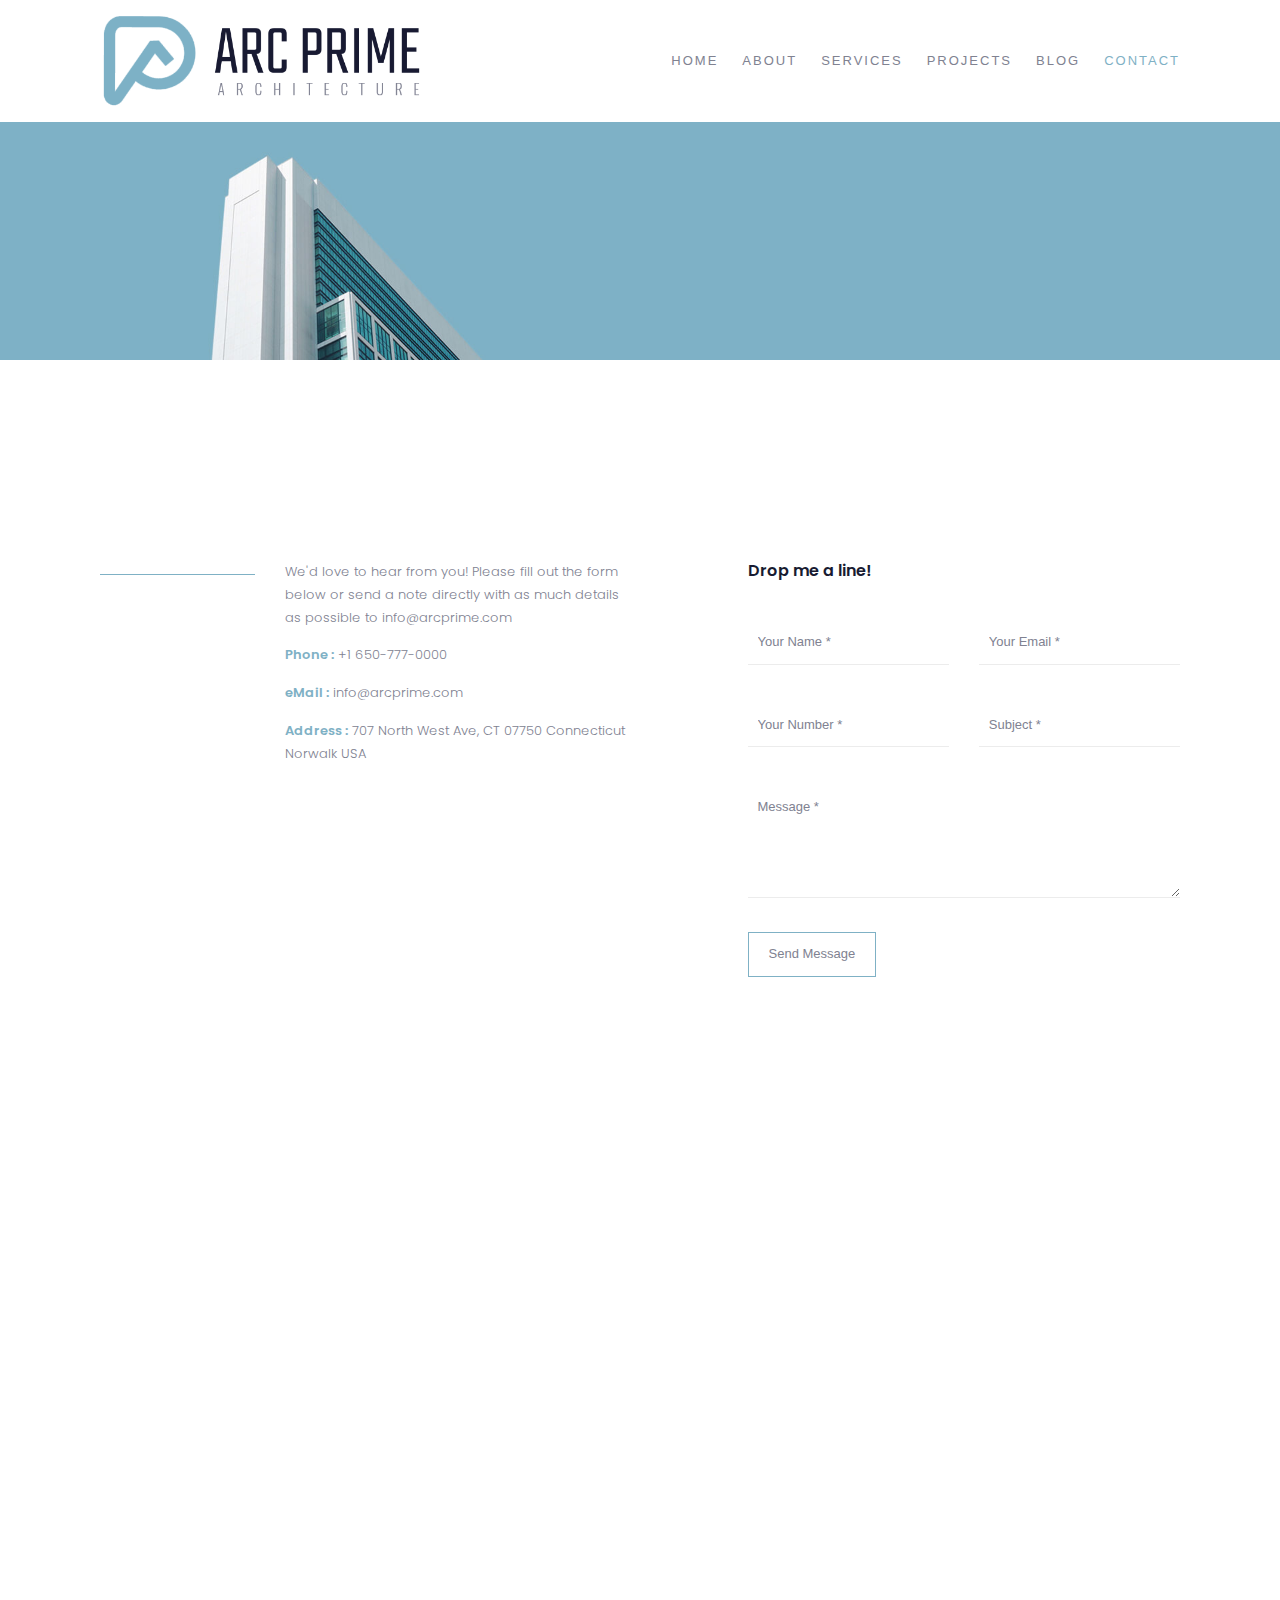
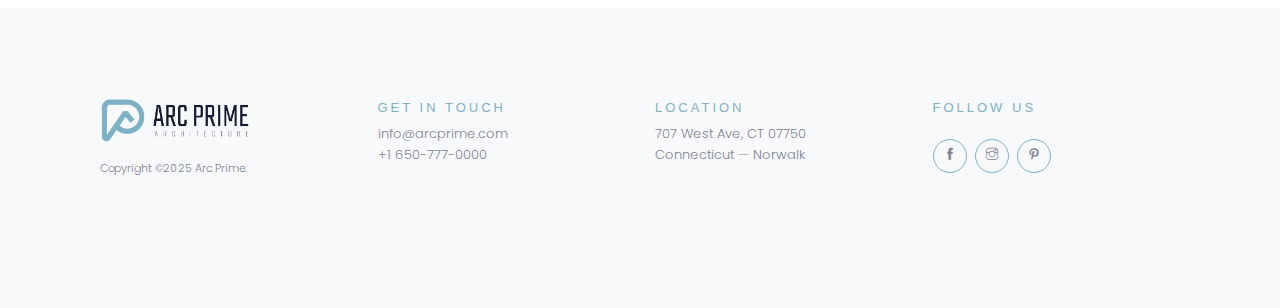
<file: contact.html>
<!DOCTYPE html>
<html lang="en">


<!-- Mirrored from duruthemes.com/demo/html/arcprime/light/contact.html by HTTrack Website Copier/3.x [XR&CO'2014], Wed, 03 Sep 2025 21:18:03 GMT -->
<head>
    <meta charset="utf-8">
    <meta http-equiv="X-UA-Compatible" content="IE=edge">
    <meta name="viewport" content="width=device-width, initial-scale=1">
    <link rel="icon" type="image/png" href="images/favicon.png" />
    <title>AR & Associates</title>
    <link href="css/bootstrap.min.css" rel=stylesheet>
    <link href="css/animate.css" rel="stylesheet">
    <link href="css/style.css" rel="stylesheet">
    <link href="css/themify-icons.css" rel="stylesheet">
    <link href="modules/slick/slick.css" rel="stylesheet">
    <link href="modules/slick/slick-theme.css" rel="stylesheet">
    <link href="modules/magnific-popup/magnific-popup.css" rel="stylesheet">
</head>

<body>
    <!-- Preloader -->
    <div id="arcprime-page-loading" class="arcprime-pageloading">
        <div class="arcprime-pageloading-inner">
            <a class="arcprime-pageloading" href="index.html"> <img src="images/logo.png" alt=" "> </a>
        </div>
    </div>
    <!-- Header -->
    <header>
        <div class="arcprime-header-navbar">
            <div class="container arcprime-navbar-container">
                <div class="arcprime-navigation-wrap bg-light arcprime-start-header start-style">
                    <div class="container">
                        <div class="row">
                            <div class="col-md-12">
                                <nav class="navbar navbar-expand-md navbar-light">
                                    <!-- Logo -->
                                    <a class="navbar-brand" href="index.html"> <img src="images/logo.png" alt=" "> </a>
                                    <!-- Menu -->
                                    <button class="navbar-toggler" type="button" data-toggle="collapse" data-target="#navbarSupportedContent" aria-controls="navbarSupportedContent" aria-expanded="false" aria-label="Toggle navigation"> <span class="navbar-toggler-icon"></span> </button>
                                    <div class="collapse navbar-collapse" id="navbarSupportedContent">
                                        <ul class="navbar-nav ml-auto py-4 py-md-0">
                                            <li class="nav-item pl-4 pl-md-0 ml-0 ml-md-4"> <a class="nav-link" href="index.html">Home</a></li>
                                            <li class="nav-item pl-4 pl-md-0 ml-0 ml-md-4"> <a class="nav-link" href="about.html">About</a></li>
                                            <li class="nav-item pl-4 pl-md-0 ml-0 ml-md-4"> <a class="nav-link" href="services.html">Services</a></li>
                                            <li class="nav-item pl-4 pl-md-0 ml-0 ml-md-4"> <a class="nav-link" href="projects.html">Projects</a></li>
                                            <li class="nav-item pl-4 pl-md-0 ml-0 ml-md-4"> <a class="nav-link" href="#">Blog</a></li>
                                            <li class="nav-item pl-4 pl-md-0 ml-0 ml-md-4 active"> <a class="nav-link" href="#">Contact</a> </li>
                                        </ul>
                                    </div>
                                </nav>
                            </div>
                        </div>
                    </div>
                </div>
            </div>
        </div>
    </header>
    <!-- Banner Title -->
    <div class="ready banner-padding bg-img" data-overlay-dark="0" data-background="images/banner.jpg">
        <div class="container">
            <div class="row">
                <div class="col-md-12">
                    <div class="text-center animate-box" data-animate-effect="fadeInUp">
                        <div class="title">
                            <h1>CONTACT US</h1>
                        </div>
                    </div>
                </div>
            </div>
        </div>
    </div>
    <!-- Contact Info -->
    <div class="section-padding">
        <div class="container">
            <div class="row">
                <div class="col-md-4 mb-30 animate-box" data-animate-effect="fadeInLeft">
                    <span>Location</span>
                    <h2>Contact Architectural Firm Office</h2>
                </div>
            </div>
            <div class="row">
                <div class="col-md-12">
                    <div class="row mb-60">
                        <div class="col-md-2"> <span class="line-one"></span> </div>
                        <div class="col-md-4 mb-30">
                            <p>We'd love to hear from you! Please fill out the form below or send a note directly with as much details as possible to info@arcprime.com</p>
                            <p><b>Phone :</b> +1 650-777-0000</p>
                            <p><b>eMail :</b> info@arcprime.com</p>
                            <p><b>Address :</b> 707 North West Ave, CT 07750 Connecticut Norwalk USA</p>
                        </div>
                        <div class="col-md-5 offset-md-1">
                            <h6 class="mb-30">Drop me a line!</h6>
                            <form method="post" class="contact__form" action="https://duruthemes.com/demo/html/arcprime/light/mail.php">
                                <!-- Form message -->
                                <div class="row">
                                    <div class="col-12">
                                        <div class="alert alert-success contact__msg" style="display: none" role="alert">
                                            Your message was sent successfully.
                                        </div>
                                    </div>
                                </div>
                                <!-- Form elements -->
                                <div class="row">
                                    <div class="col-md-6 form-group">
                                        <input name="name" type="text" placeholder="Your Name *" required> 
                                    </div>
                                    <div class="col-md-6 form-group">
                                        <input name="email" type="email" placeholder="Your Email *" required> 
                                    </div>
                                    <div class="col-md-6 form-group">
                                        <input name="phone" type="text" placeholder="Your Number *" required> 
                                    </div>
                                    <div class="col-md-6 form-group">
                                        <input name="subject" type="text" placeholder="Subject *" required> 
                                    </div>
                                    <div class="col-md-12 form-group">
                                        <textarea name="message" id="message" cols="30" rows="4" placeholder="Message *" required></textarea>
                                    </div>
                                    <div class="col-md-12">
                                        <input name="submit" type="submit"  value="Send Message">
                                    </div>
                                </div>
                            </form>
                        </div>
                    </div>
                </div>
            </div>
            <div class="row">
                <div class="col-md-12">
                     <iframe src="https://www.google.com/maps/embed?pb=!1m18!1m12!1m3!1d13419.040333881774!2d-79.93218134282569!3d32.77209999120473!2m3!1f0!2f0!3f0!3m2!1i1024!2i768!4f13.1!3m3!1m2!1s0x88fe7a1ae84ff639%3A0xe5c782f71924a526!2s24%20King%20St%2C%20Charleston%2C%20SC%2029401%2C%20Amerika%20Birle%C5%9Fik%20Devletleri!5e0!3m2!1str!2str!4v1635894790855!5m2!1str!2str" width="100%" height="500" style="border:0;" allowfullscreen="" loading="lazy"></iframe>
                </div>
            </div>
        </div>
    </div>
    <!-- Footer -->
    <footer class="footer-section">
        <div class="container">
            <div class="row">
                <div class="col-md-3">
                    <div class="brand"> <img src="images/logo.png" class="logo" alt="">
                        <p><small>Copyright &copy;2025 Arc Prime.</small></p>
                    </div>
                </div>
                <div class="col-md-3">
                    <p><b>Get in touch</b>info@arcprime.com
                        <br>+1 650-777-0000</p>
                </div>
                <div class="col-md-3">
                    <p><b>Location</b>707 West Ave, CT 07750
                        <br>Connecticut — Norwalk</p>
                </div>
                <div class="col-md-3">
                    <p class="mb-0"><b>FOLLOW US</b></p>
                    <ul class="footer-social-link">
                        <li><a href="index.html#"><i class="ti-facebook"></i></a></li>
                        <li><a href="index.html#"><i class="ti-instagram"></i></a></li>
                        <li><a href="index.html#"><i class="ti-pinterest"></i></a></li>
                    </ul>
                </div>
            </div>
        </div>
    </footer>
    <!-- toTop -->
    <a href="#" class="totop">TOP</a>
    <!-- Js -->
    <script src="js/plugins/jquery-3.3.1.min.js"></script>
    <script src="js/plugins/bootstrap.min.js"></script>
    <script src="js/plugins/imagesloaded.pkgd.min.js"></script>
    <script src="js/plugins/jquery.isotope.v3.0.2.js"></script>
    <script src="js/plugins/modernizr-2.6.2.min.js"></script>
    <script src="js/plugins/jquery.waypoints.min.js"></script>
    <script src="modules/slick/slick.js"></script>
    <script src="modules/magnific-popup/jquery.magnific-popup.js"></script>
    <script src="modules/masonry/masonry.pkgd.min.js"></script>
    <script src="js/script.js"></script>
</body>

<!-- Mirrored from duruthemes.com/demo/html/arcprime/light/contact.html by HTTrack Website Copier/3.x [XR&CO'2014], Wed, 03 Sep 2025 21:18:03 GMT -->
</html>
</file>
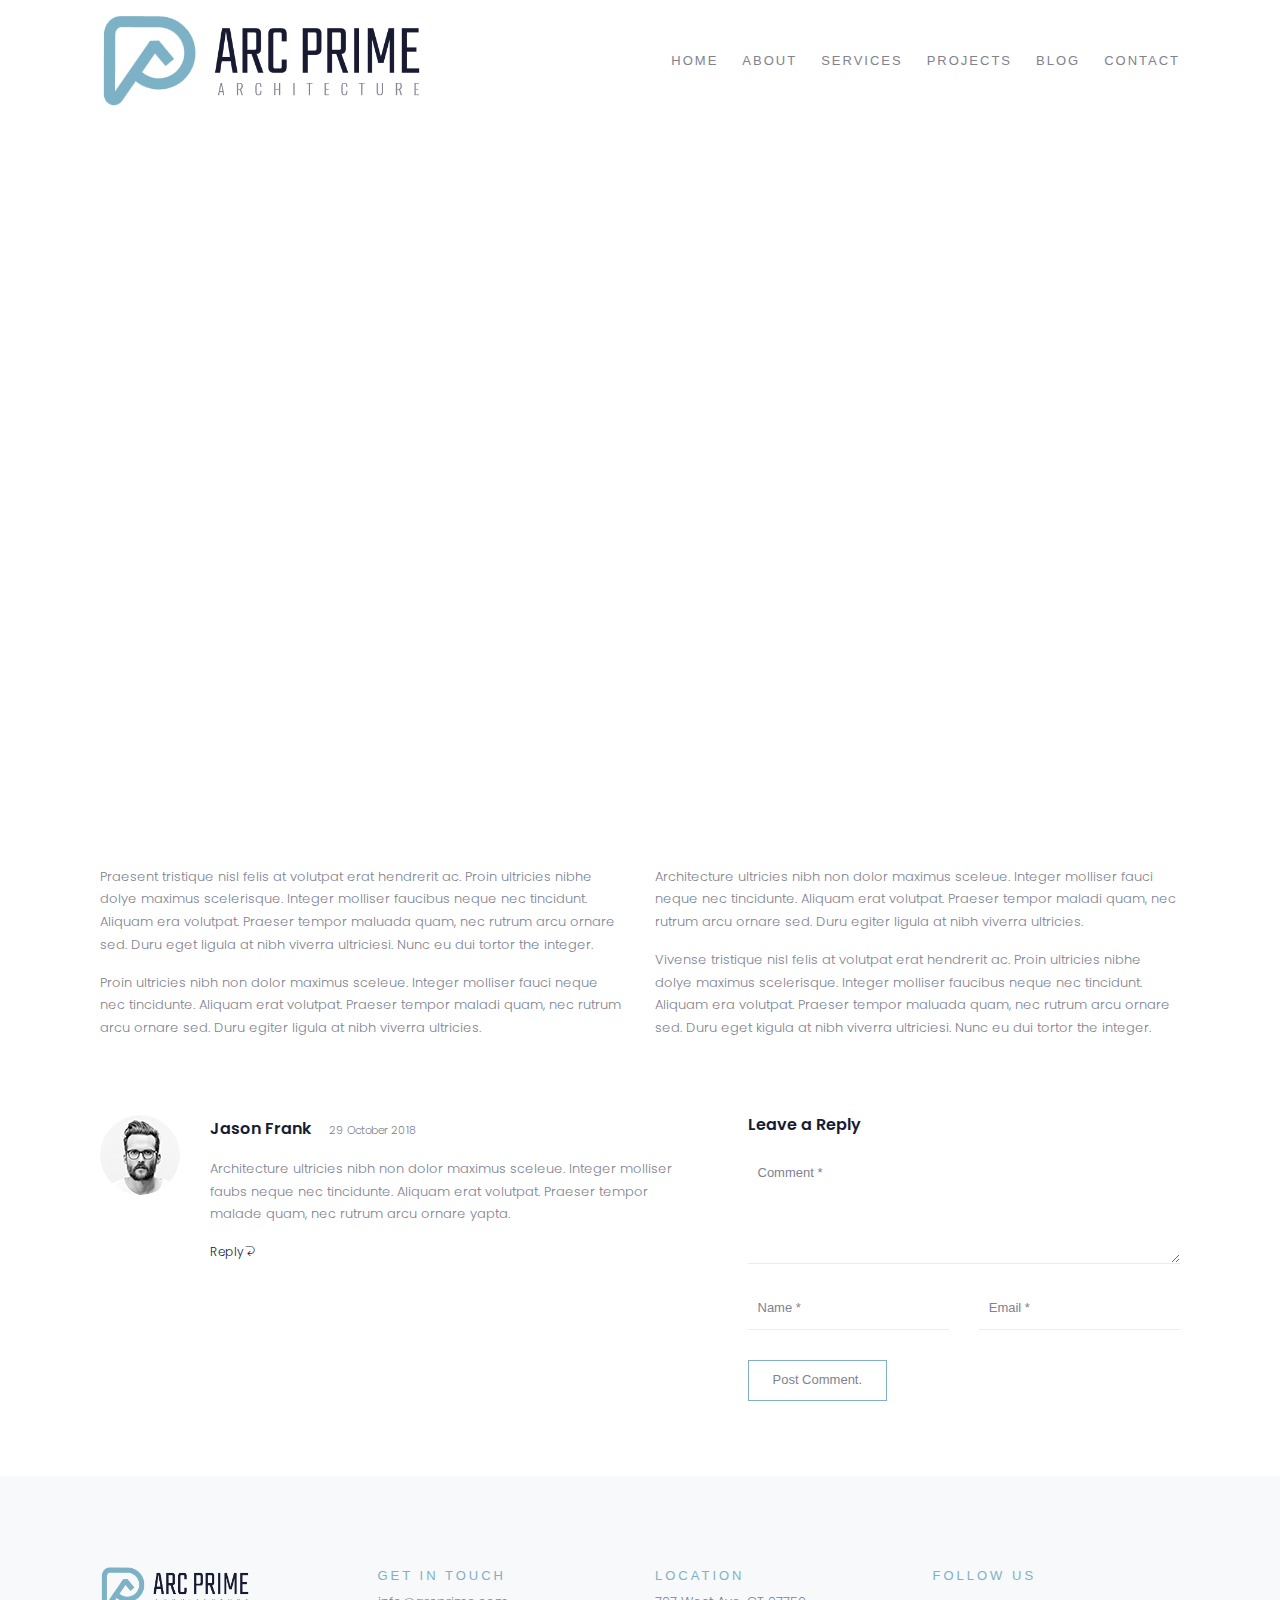
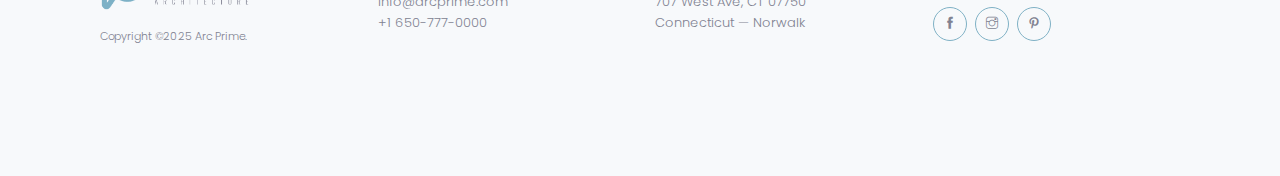
<file: post.html>
<!DOCTYPE html>
<html lang="en">


<!-- Mirrored from duruthemes.com/demo/html/arcprime/light/post.html by HTTrack Website Copier/3.x [XR&CO'2014], Wed, 03 Sep 2025 21:18:05 GMT -->
<head>
    <meta charset="utf-8">
    <meta http-equiv="X-UA-Compatible" content="IE=edge">
    <meta name="viewport" content="width=device-width, initial-scale=1">
    <link rel="icon" type="image/png" href="images/favicon.png" />
    <title>AR & Associates</title>
    <link href="css/bootstrap.min.css" rel=stylesheet>
    <link href="css/animate.css" rel="stylesheet">
    <link href="css/style.css" rel="stylesheet">
    <link href="css/themify-icons.css" rel="stylesheet">
    <link href="modules/slick/slick.css" rel="stylesheet">
    <link href="modules/slick/slick-theme.css" rel="stylesheet">
    <link href="modules/magnific-popup/magnific-popup.css" rel="stylesheet">
</head>
<body>
    <!-- Preloader -->
    <div id="arcprime-page-loading" class="arcprime-pageloading">
        <div class="arcprime-pageloading-inner">
            <a class="arcprime-pageloading" href="index.html"> <img src="images/logo.png" alt=" "> </a> </div>
    </div>
    <!-- Header -->
    <header>
        <div class="arcprime-header-navbar">
            <div class="container arcprime-navbar-container">
                <div class="arcprime-navigation-wrap bg-light arcprime-start-header start-style">
                    <div class="container">
                        <div class="row">
                            <div class="col-md-12">
                                <nav class="navbar navbar-expand-md navbar-light">
                                    <!-- Logo -->
                                    <a class="navbar-brand" href="index.html"> <img src="images/logo.png" alt=" "> </a>
                                    <!-- Menu -->
                                    <button class="navbar-toggler" type="button" data-toggle="collapse" data-target="#navbarSupportedContent" aria-controls="navbarSupportedContent" aria-expanded="false" aria-label="Toggle navigation"> <span class="navbar-toggler-icon"></span> </button>
                                    <div class="collapse navbar-collapse" id="navbarSupportedContent">
                                        <ul class="navbar-nav ml-auto py-4 py-md-0">
                                            <li class="nav-item pl-4 pl-md-0 ml-0 ml-md-4"> <a class="nav-link" href="index.html">Home</a></li>
                                            <li class="nav-item pl-4 pl-md-0 ml-0 ml-md-4"> <a class="nav-link" href="about.html">About</a></li>
                                            <li class="nav-item pl-4 pl-md-0 ml-0 ml-md-4"> <a class="nav-link" href="services.html">Services</a></li>
                                            <li class="nav-item pl-4 pl-md-0 ml-0 ml-md-4"> <a class="nav-link" href="projects.html">Projects</a></li>
                                            <li class="nav-item pl-4 pl-md-0 ml-0 ml-md-4"> <a class="nav-link" href="blog.html">Blog</a></li>
                                            <li class="nav-item pl-4 pl-md-0 ml-0 ml-md-4"> <a class="nav-link" href="contact.html">Contact</a> </li>
                                        </ul>
                                    </div>
                                </nav>
                            </div>
                        </div>
                    </div>
                </div>
            </div>
        </div>
    </header>
    <!-- Post Section  -->
    <div class="arcprime-post-section">
        <div class="container">
            <div class="row">
                <div class="col-md-12">
                    <img src="images/post.jpg" class="img-responsive animate-box" data-animate-effect="fadeInUp" alt="">
                </div>
            </div>
        </div>
    </div>
    <div class="container">
             <div class="row">
                <div class="col-md-4 mb-30 mt-30 animate-box" data-animate-effect="fadeInLeft"> 
                    <h2>Large Modern Architectural Structures</h2> 
                </div>
            </div>
            <div class="row">
                <div class="col-md-6">
                    <p>Praesent tristique nisl felis at volutpat erat hendrerit ac. Proin ultricies nibhe dolye maximus scelerisque. Integer molliser faucibus neque nec tincidunt. Aliquam era volutpat. Praeser tempor maluada quam, nec rutrum arcu ornare sed. Duru eget ligula at nibh viverra ultriciesi. Nunc eu dui tortor the integer.</p>
                    <p>Proin ultricies nibh non dolor maximus sceleue. Integer molliser fauci neque nec tincidunte. Aliquam erat volutpat. Praeser tempor maladi quam, nec rutrum arcu ornare sed. Duru egiter ligula at nibh viverra ultricies.</p>
                </div>
                <div class="col-md-6">
                    <p>Architecture ultricies nibh non dolor maximus sceleue. Integer molliser fauci neque nec tincidunte. Aliquam erat volutpat. Praeser tempor maladi quam, nec rutrum arcu ornare sed. Duru egiter ligula at nibh viverra ultricies.</p>
                    <p>Vivense tristique nisl felis at volutpat erat hendrerit ac. Proin ultricies nibhe dolye maximus scelerisque. Integer molliser faucibus neque nec tincidunt. Aliquam era volutpat. Praeser tempor maluada quam, nec rutrum arcu ornare sed. Duru eget kigula at nibh viverra ultriciesi. Nunc eu dui tortor the integer.</p>
                </div>
            </div>
        </div>
    <div class="arcprime-comment-section">
        <div class="container">
            <div class="row">
                <!-- Comment -->
                <div class="col-md-7 col-sm-7">
                    <div class="arcprime-post-comment-wrap">
                        <div class="arcprime-user-comment"> <img src="images/blog/people.png" alt=""> </div>
                        <div class="arcprime-user-content">
                            <h3>Jason Frank<span> 29 October 2018</span></h3>
                            <p>Architecture ultricies nibh non dolor maximus sceleue. Integer molliser faubs neque nec tincidunte. Aliquam erat volutpat. Praeser tempor malade quam, nec rutrum arcu ornare yapta. </p> <a class="arcprime-repay" href="#">Reply<i class="ti-back-left"></i></a> </div>
                    </div>
                </div>
                <!-- Contact Form -->
                <div class="col-md-5 col-sm-5">
                        <h6>Leave a Reply</h6> 
                    <form method="post" class="row">
                        <div class="col-sm-12">
                           
                                <textarea name="message" id="message" cols="40" rows="4" placeholder="Comment *" required=""></textarea>
                
                        </div>
                        <div class="col-sm-6">
                        
                                <input type="text" name="name" id="name" placeholder="Name *" required=""> </div>
         
                        <div class="col-sm-6">
                
                                <input type="email" name="email" id="email" placeholder="Email *" required=""> </div>
       
                        <div class="col-sm-12">
                            <button class="arcprime-btn" type="submit">Post Comment.</button>
                        </div>
                    </form>
                </div>
            </div>
        </div>
    </div>
    <!-- Footer -->
    <footer class="footer-section">
        <div class="container">
            <div class="row">
                <div class="col-md-3">
                    <div class="brand"> <img src="images/logo.png" class="logo" alt="">
                        <p><small>Copyright &copy;2025 Arc Prime.</small></p>
                    </div>
                </div>
                <div class="col-md-3">
                    <p><b>Get in touch</b>info@arcprime.com
                        <br>+1 650-777-0000</p>
                </div>
                <div class="col-md-3">
                    <p><b>Location</b>707 West Ave, CT 07750
                        <br>Connecticut — Norwalk</p>
                </div>
                <div class="col-md-3">
                    <p class="mb-0"><b>FOLLOW US</b></p>
                    <ul class="footer-social-link">
                        <li><a href="index.html#"><i class="ti-facebook"></i></a></li>
                        <li><a href="index.html#"><i class="ti-instagram"></i></a></li>
                        <li><a href="index.html#"><i class="ti-pinterest"></i></a></li>
                    </ul>
                </div>
            </div>
        </div>
    </footer>
    <!-- toTop --><a href="#" class="totop">TOP</a>
    <!-- Js -->
    <script src="js/plugins/jquery-3.3.1.min.js"></script>
    <script src="js/plugins/bootstrap.min.js"></script>
    <script src="js/plugins/imagesloaded.pkgd.min.js"></script>
     <script src="js/plugins/jquery.isotope.v3.0.2.js"></script>
    <script src="js/plugins/modernizr-2.6.2.min.js"></script>
    <script src="js/plugins/jquery.waypoints.min.js"></script>
    <script src="modules/slick/slick.js"></script>
    <script src="modules/magnific-popup/jquery.magnific-popup.js"></script>
    <script src="modules/masonry/masonry.pkgd.min.js"></script>
    <script src="js/script.js"></script>
</body>


<!-- Mirrored from duruthemes.com/demo/html/arcprime/light/post.html by HTTrack Website Copier/3.x [XR&CO'2014], Wed, 03 Sep 2025 21:18:06 GMT -->
</html>
</file>
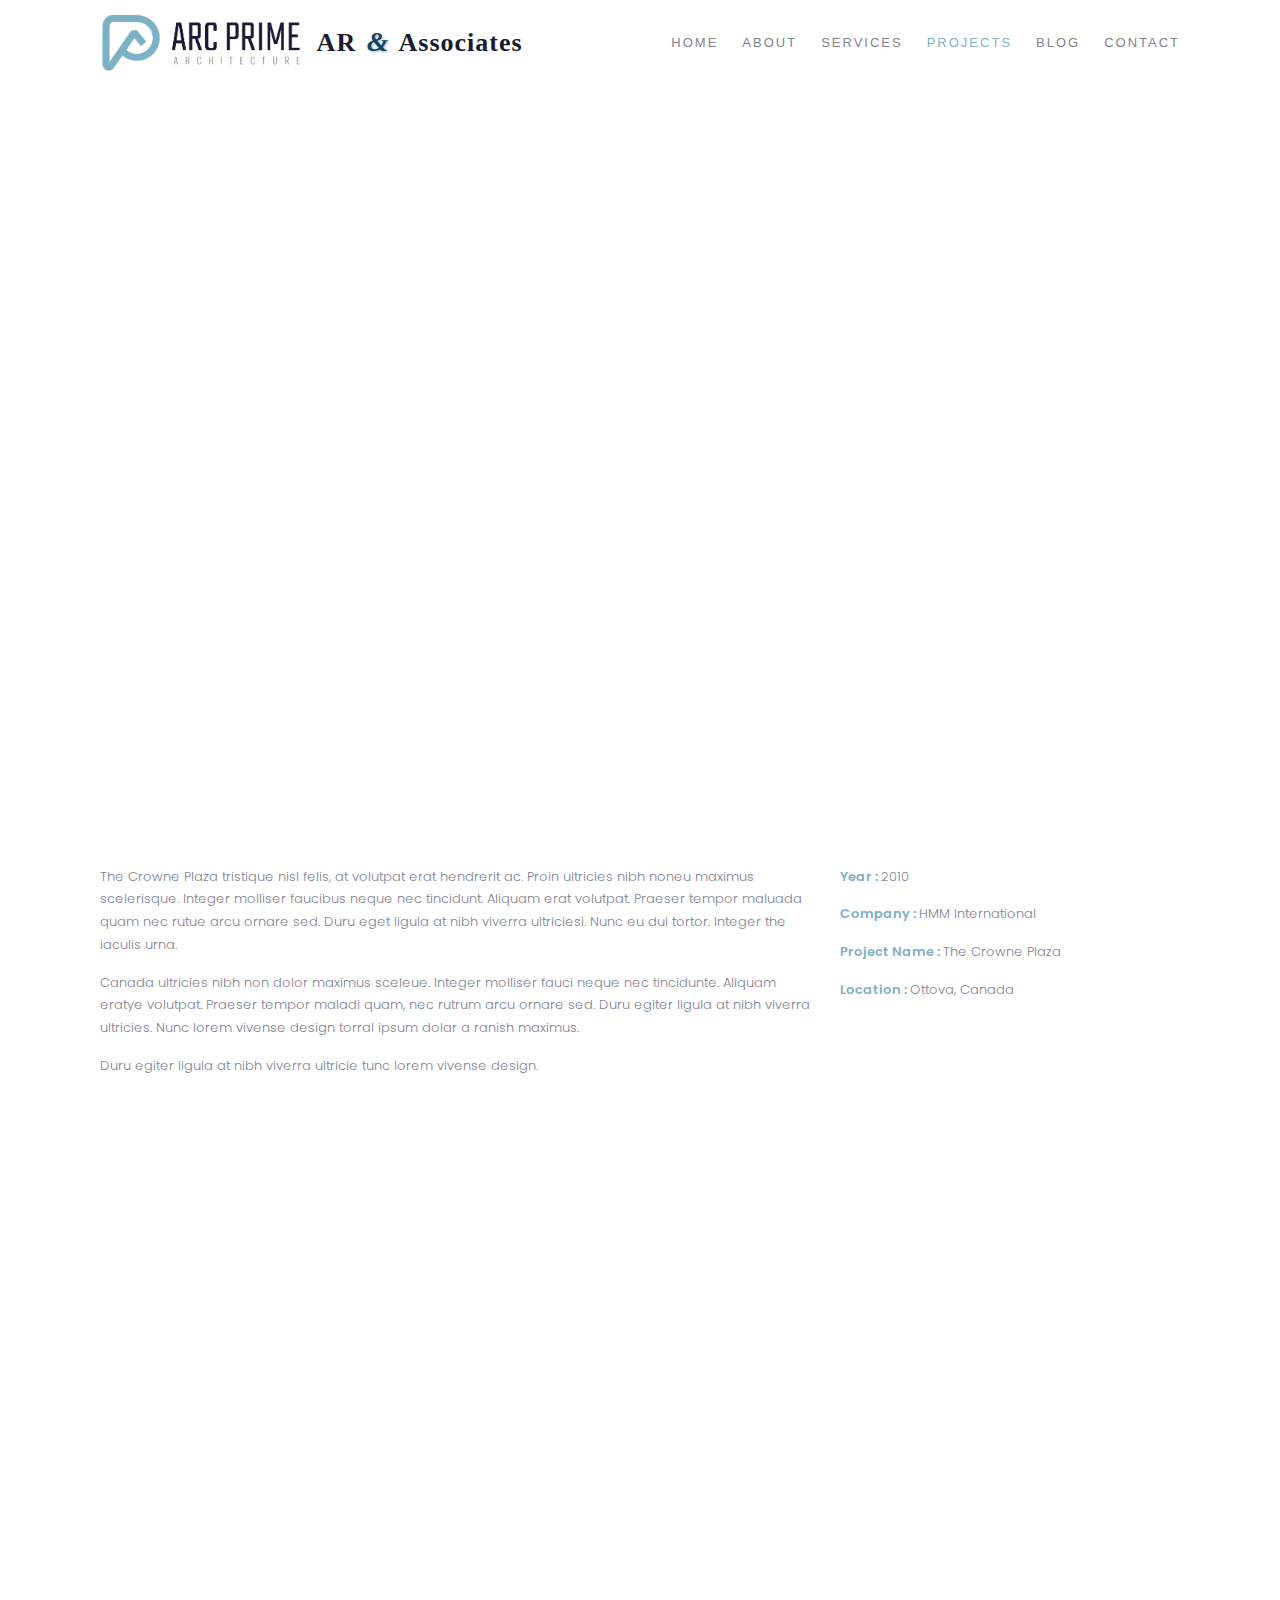
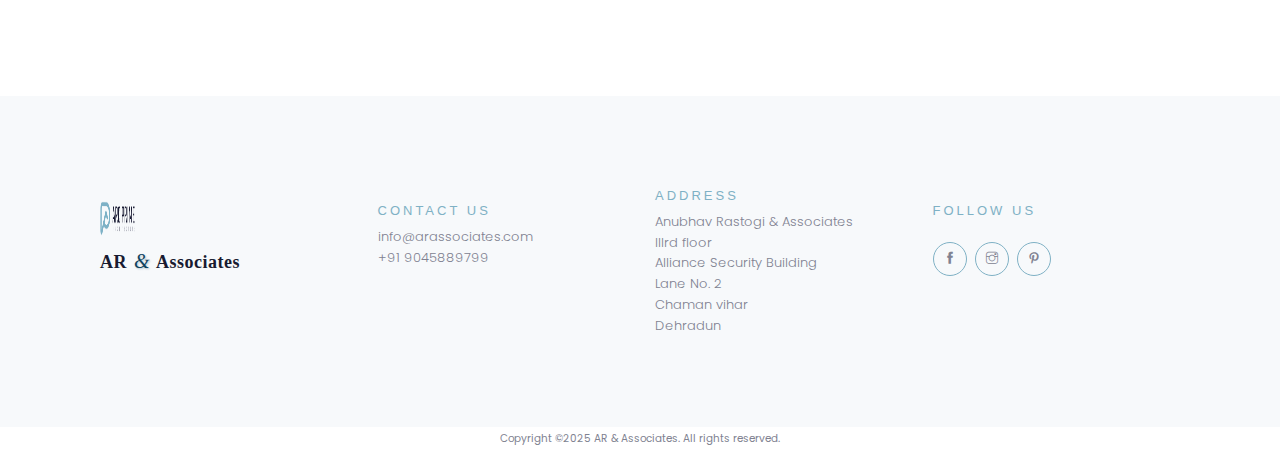
<file: project-page.html>
<!DOCTYPE html>
<html lang="en">


<!-- Mirrored from duruthemes.com/demo/html/arcprime/light/project-page.html by HTTrack Website Copier/3.x [XR&CO'2014], Wed, 03 Sep 2025 21:18:03 GMT -->
<head>
    <meta charset="utf-8">
    <meta http-equiv="X-UA-Compatible" content="IE=edge">
    <meta name="viewport" content="width=device-width, initial-scale=1">
    <link rel="icon" type="image/png" href="images/favicon.png" />
    <title>AR & Associates</title>
    <link href="css/bootstrap.min.css" rel=stylesheet>
    <link href="css/animate.css" rel="stylesheet">
    <link href="css/style.css" rel="stylesheet">
    <link href="css/themify-icons.css" rel="stylesheet">
    <link href="modules/slick/slick.css" rel="stylesheet">
    <link href="modules/slick/slick-theme.css" rel="stylesheet">
    <link href="modules/magnific-popup/magnific-popup.css" rel="stylesheet">
</head>
<body>
    <!-- Preloader -->
    <div id="arcprime-page-loading" class="arcprime-pageloading">
        <div class="arcprime-pageloading-inner">
            <a class="arcprime-pageloading" href="index.html"> <img src="images/logo.png" alt=" "> </a>
        </div>
    </div>
    <!-- Header -->
    <header>
        <div class="arcprime-header-navbar">
            <div class="container arcprime-navbar-container">
                <div class="arcprime-navigation-wrap bg-light arcprime-start-header start-style">
                    <div class="container">
                        <!-- Mobile Layout: Two vertical sections -->
                        <div class="mobile-navbar-layout d-md-none">
                            <!-- Upper Section: Centered Logo -->
                            <div class="mobile-logo-section text-center">
                                <a class="navbar-brand" href="index.html" style="display: inline-flex; align-items: center; justify-content: center;"> 
                                    <img src="images/logo.png" alt="AR & Associates" style="height: 40px; margin-right: 8px;">
                                    <span style="font-size: 20px; font-weight: 800; color: #181b31; letter-spacing: 1px; font-family: 'Playfair Display', 'Times New Roman', serif;">AR <span style="font-style: italic; color: #0f435f; font-size: 22px; font-weight: 600; margin: 0 3px; text-shadow: 1px 1px 3px rgba(15, 67, 95, 0.4);">&</span> Associates</span>
                                </a>
                            </div>
                            <!-- Lower Section: Menu Options -->
                            <div class="mobile-menu-section">
                                <ul class="mobile-nav-list">
                                    <li class="mobile-nav-item"> <a class="mobile-nav-link" href="about.html">About</a></li>
                                    <li class="mobile-nav-item"> <a class="mobile-nav-link" href="services.html">Services</a></li>
                                    <li class="mobile-nav-item active"> <a class="mobile-nav-link" href="projects.html">Projects</a></li>
                                    <li class="mobile-nav-item dropdown">
                                        <a class="mobile-nav-link dropdown-toggle" href="#" id="mobileMoreDropdown" role="button" data-toggle="dropdown" aria-haspopup="true" aria-expanded="false">
                                            +More
                                        </a>
                                        <div class="mobile-dropdown-menu" aria-labelledby="mobileMoreDropdown">
                                            <a class="mobile-dropdown-item" href="index.html">Home</a>
                                            <a class="mobile-dropdown-item" href="blog.html">Blog</a>
                                            <a class="mobile-dropdown-item" href="contact.html">Contact</a>
                                        </div>
                                    </li>
                                </ul>
                            </div>
                        </div>
                        
                        <!-- Desktop Layout: Original navbar -->
                        <div class="desktop-navbar-layout d-none d-md-block">
                            <div class="row">
                                <div class="col-md-12">
                                    <nav class="navbar navbar-expand-md navbar-light">
                                        <!-- Logo -->
                                        <a class="navbar-brand" href="index.html" style="display: flex; align-items: center;"> 
                                            <img src="images/logo.png" alt="AR & Associates" style="height: 60px; margin-right: 15px;">
                                            <span style="font-size: 26px; font-weight: 800; color: #181b31; letter-spacing: 1px; font-family: 'Playfair Display', 'Times New Roman', serif;">AR <span style="font-style: italic; color: #0f435f; font-size: 28px; font-weight: 600; margin: 0 3px; text-shadow: 1px 1px 3px rgba(15, 67, 95, 0.4);">&</span> Associates</span>
                                        </a>
                                        <!-- Menu -->
                                        <button class="navbar-toggler" type="button" data-toggle="collapse" data-target="#navbarSupportedContent" aria-controls="navbarSupportedContent" aria-expanded="false" aria-label="Toggle navigation"> <span class="navbar-toggler-icon"></span> </button>
                                        <div class="collapse navbar-collapse" id="navbarSupportedContent">
                                            <ul class="navbar-nav ml-auto py-4 py-md-0">
                                                <li class="nav-item pl-4 pl-md-0 ml-0 ml-md-4"> <a class="nav-link" href="index.html">Home</a></li>
                                                <li class="nav-item pl-4 pl-md-0 ml-0 ml-md-4"> <a class="nav-link" href="about.html">About</a></li>
                                                <li class="nav-item pl-4 pl-md-0 ml-0 ml-md-4"> <a class="nav-link" href="services.html">Services</a></li>
                                                <li class="nav-item pl-4 pl-md-0 ml-0 ml-md-4 active"> <a class="nav-link" href="projects.html">Projects</a></li>
                                                <li class="nav-item pl-4 pl-md-0 ml-0 ml-md-4"> <a class="nav-link" href="blog.html">Blog</a></li>
                                                <li class="nav-item pl-4 pl-md-0 ml-0 ml-md-4"> <a class="nav-link" href="contact.html">Contact</a> </li>
                                            </ul>
                                        </div>
                                    </nav>
                                </div>
                            </div>
                        </div>
                    </div>
                </div>
            </div>
        </div>
    </header>
    <!-- Project Page -->
    <div class="arcprime-project-section mb-60">
        <div class="container">
            <div class="row">
                <div class="col-md-12 animate-box" data-animate-effect="fadeInUp"> 
                    <img src="images/project.jpg" alt=""> 
                </div>
            </div>
            <div class="row">
                <div class="col-md-3 mb-30 mt-30 animate-box" data-animate-effect="fadeInLeft"> 
                    <h2>The Crowne Plaza Canada</h2> </div>
            </div>
            <div class="row">
                <div class="col-md-8">
                    <p>The Crowne Plaza tristique nisl felis, at volutpat erat hendrerit ac. Proin ultricies nibh noneu maximus scelerisque. Integer molliser faucibus neque nec tincidunt. Aliquam erat volutpat. Praeser tempor maluada quam nec rutue arcu ornare sed. Duru eget ligula at nibh viverra ultriciesi. Nunc eu dui tortor. Integer the iaculis urna.</p>
                    <p>Canada ultricies nibh non dolor maximus sceleue. Integer molliser fauci neque nec tincidunte. Aliquam eratye volutpat. Praeser tempor maladi quam, nec rutrum arcu ornare sed. Duru egiter ligula at nibh viverra ultricies. Nunc lorem  vivense design torral ipsum dolar a ranish maximus.</p>
                    <p>Duru egiter ligula at nibh viverra ultricie tunc lorem vivense design.</p>
                </div>
                <div class="col-md-4">
                    <p><b>Year : </b> 2010</p>
                    <p><b>Company : </b> HMM International</p>
                    <p><b>Project Name : </b> The Crowne Plaza</p>
                    <p><b>Location : </b> Ottova, Canada</p>
                </div>
            </div>
            <div class="row mt-30">
                <div class="col-md-4 gallery-item animate-box" data-animate-effect="fadeInUp">
                    <a href="images/projects/6.jpg" title="Project" class="img-zoom">
                        <div class="gallery-box">
                            <div class="gallery-img"> <img src="images/projects/6.jpg" class="img-fluid mx-auto d-block" alt=""> </div>
                            <div class="gallery-detail text-center"> <i class="ti-plus"></i> </div>
                        </div>
                    </a>
                </div>
                <div class="col-md-4 gallery-item animate-box" data-animate-effect="fadeInUp">
                    <a href="images/projects/1.jpg" title="Project" class="img-zoom">
                        <div class="gallery-box">
                            <div class="gallery-img"> <img src="images/projects/1.jpg" class="img-fluid mx-auto d-block" alt=""> </div>
                            <div class="gallery-detail text-center"> <i class="ti-plus"></i> </div>
                        </div>
                    </a>
                </div>
                <div class="col-md-4 gallery-item animate-box" data-animate-effect="fadeInUp">
                    <a href="images/projects/2.jpg" title="Project" class="img-zoom">
                        <div class="gallery-box">
                            <div class="gallery-img"> <img src="images/projects/2.jpg" class="img-fluid mx-auto d-block" alt=""> </div>
                            <div class="gallery-detail text-center"> <i class="ti-plus"></i> </div>
                        </div>
                    </a>
                </div>
                <div class="col-md-4 gallery-item animate-box" data-animate-effect="fadeInUp">
                    <a href="images/projects/3.jpg" title="Project" class="img-zoom">
                        <div class="gallery-box">
                            <div class="gallery-img"> <img src="images/projects/3.jpg" class="img-fluid mx-auto d-block" alt=""> </div>
                            <div class="gallery-detail text-center"> <i class="ti-plus"></i> </div>
                        </div>
                    </a>
                </div>
                <div class="col-md-4 gallery-item animate-box" data-animate-effect="fadeInUp">
                    <a href="images/projects/4.jpg" title="Project" class="img-zoom">
                        <div class="gallery-box">
                            <div class="gallery-img"> <img src="images/projects/4.jpg" class="img-fluid mx-auto d-block" alt=""> </div>
                            <div class="gallery-detail text-center"> <i class="ti-plus"></i> </div>
                        </div>
                    </a>
                </div>
                <div class="col-md-4 gallery-item animate-box" data-animate-effect="fadeInUp">
                    <a href="images/projects/5.jpg" title="Project" class="img-zoom">
                        <div class="gallery-box">
                            <div class="gallery-img"> <img src="images/projects/5.jpg" class="img-fluid mx-auto d-block" alt=""> </div>
                            <div class="gallery-detail text-center"> <i class="ti-plus"></i> </div>
                        </div>
                    </a>
                </div>
            </div>
            
        </div>
    </div>
    
    <!-- Footer -->
    <footer class="footer-section">
        <div class="container">
            <div class="row">
                <div class="col-md-3">
                    <div class="brand" style="display: flex; align-items: baseline; margin-bottom: 15px;"> 
                        <img src="images/logo.png" class="logo" alt="AR & Associates" style="height: 35px; width: 35px; margin-right: 8px;">
                        <span style="font-size: 18px; font-weight: 700; color: #181b31; letter-spacing: 0.5px; font-family: 'Playfair Display', 'Times New Roman', serif; line-height: 1;">AR <span style="font-style: italic; color: #0f435f; font-size: 20px; font-weight: 400; margin: 0 2px; text-shadow: 1px 1px 2px rgba(15, 67, 95, 0.3);">&</span> Associates</span>
                    </div>
                </div>
                <div class="col-md-3">
                    <p><b>Contact Us</b>info@arassociates.com
                        <br />+91 9045889799</p>
                </div>
                <div class="col-md-3">
                    <p><b>Address</b>Anubhav Rastogi & Associates<br />
                        IIIrd floor<br />
                        Alliance Security Building<br />
                        Lane No. 2<br />
                        Chaman vihar<br />
                        Dehradun</p>
                </div>
                <div class="col-md-3">
                    <p class="mb-0"><b>FOLLOW US</b></p>
                    <ul class="footer-social-link">
                        <li><a href="index.html#"><i class="ti-facebook"></i></a></li>
                        <li><a href="index.html#"><i class="ti-instagram"></i></a></li>
                        <li><a href="index.html#"><i class="ti-pinterest"></i></a></li>
                    </ul>
                </div>
            </div>
        </div>
    </footer>
    
    <!-- Copyright -->
    <div class="copyright-section">
        <div class="container">
            <p class="text-center"><small>Copyright &copy;2025 AR & Associates. All rights reserved.</small></p>
        </div>
    </div>
    
    <!-- toTop --><a href="#" class="totop">TOP</a>
    <!-- Js -->
    <script src="js/plugins/jquery-3.3.1.min.js"></script>
    <script src="js/plugins/bootstrap.min.js"></script>
    <script src="js/plugins/imagesloaded.pkgd.min.js"></script>
    <script src="js/plugins/jquery.isotope.v3.0.2.js"></script>
    <script src="js/plugins/modernizr-2.6.2.min.js"></script>
    <script src="js/plugins/jquery.waypoints.min.js"></script>
    <script src="modules/slick/slick.js"></script>
    <script src="modules/magnific-popup/jquery.magnific-popup.js"></script>
    <script src="modules/masonry/masonry.pkgd.min.js"></script>
    <script src="js/script.js"></script>
    
    <!-- Mobile Dropdown JavaScript -->
    <script>
        $(document).ready(function() {
            // Mobile dropdown functionality
            $('.mobile-nav-item.dropdown .dropdown-toggle').click(function(e) {
                e.preventDefault();
                e.stopPropagation();
                
                const dropdown = $(this).closest('.mobile-nav-item.dropdown');
                const isOpen = dropdown.hasClass('show');
                
                // Close all other dropdowns
                $('.mobile-nav-item.dropdown').removeClass('show');
                
                // Toggle current dropdown
                if (!isOpen) {
                    dropdown.addClass('show');
                    
                    // Position dropdown to prevent overflow
                    positionDropdown(dropdown);
                }
            });
            
            // Close dropdown when clicking outside
            $(document).click(function(e) {
                if (!$(e.target).closest('.mobile-nav-item.dropdown').length) {
                    $('.mobile-nav-item.dropdown').removeClass('show');
                }
            });
            
            // Function to position dropdown to prevent overflow
            function positionDropdown(dropdown) {
                const dropdownMenu = dropdown.find('.mobile-dropdown-menu');
                const dropdownToggle = dropdown.find('.dropdown-toggle');
                const viewportWidth = $(window).width();
                const dropdownWidth = dropdownMenu.outerWidth();
                const toggleOffset = dropdownToggle.offset();
                const toggleWidth = dropdownToggle.outerWidth();
                
                // Reset positioning
                dropdownMenu.css({
                    'left': '50%',
                    'right': 'auto',
                    'transform': 'translateX(-50%)'
                });
                
                // Check if dropdown would overflow on the right
                const rightEdge = toggleOffset.left + (toggleWidth / 2) + (dropdownWidth / 2);
                if (rightEdge > viewportWidth) {
                    // Position to the right edge
                    dropdownMenu.css({
                        'left': 'auto',
                        'right': '0',
                        'transform': 'none'
                    });
                }
                
                // Check if dropdown would overflow on the left
                const leftEdge = toggleOffset.left + (toggleWidth / 2) - (dropdownWidth / 2);
                if (leftEdge < 0) {
                    // Position to the left edge
                    dropdownMenu.css({
                        'left': '0',
                        'right': 'auto',
                        'transform': 'none'
                    });
                }
            }
            
            // Reposition dropdown on window resize
            $(window).resize(function() {
                $('.mobile-nav-item.dropdown.show').each(function() {
                    positionDropdown($(this));
                });
            });
        });
    </script>
</body>


<!-- Mirrored from duruthemes.com/demo/html/arcprime/light/project-page.html by HTTrack Website Copier/3.x [XR&CO'2014], Wed, 03 Sep 2025 21:18:05 GMT -->
</html>
</file>
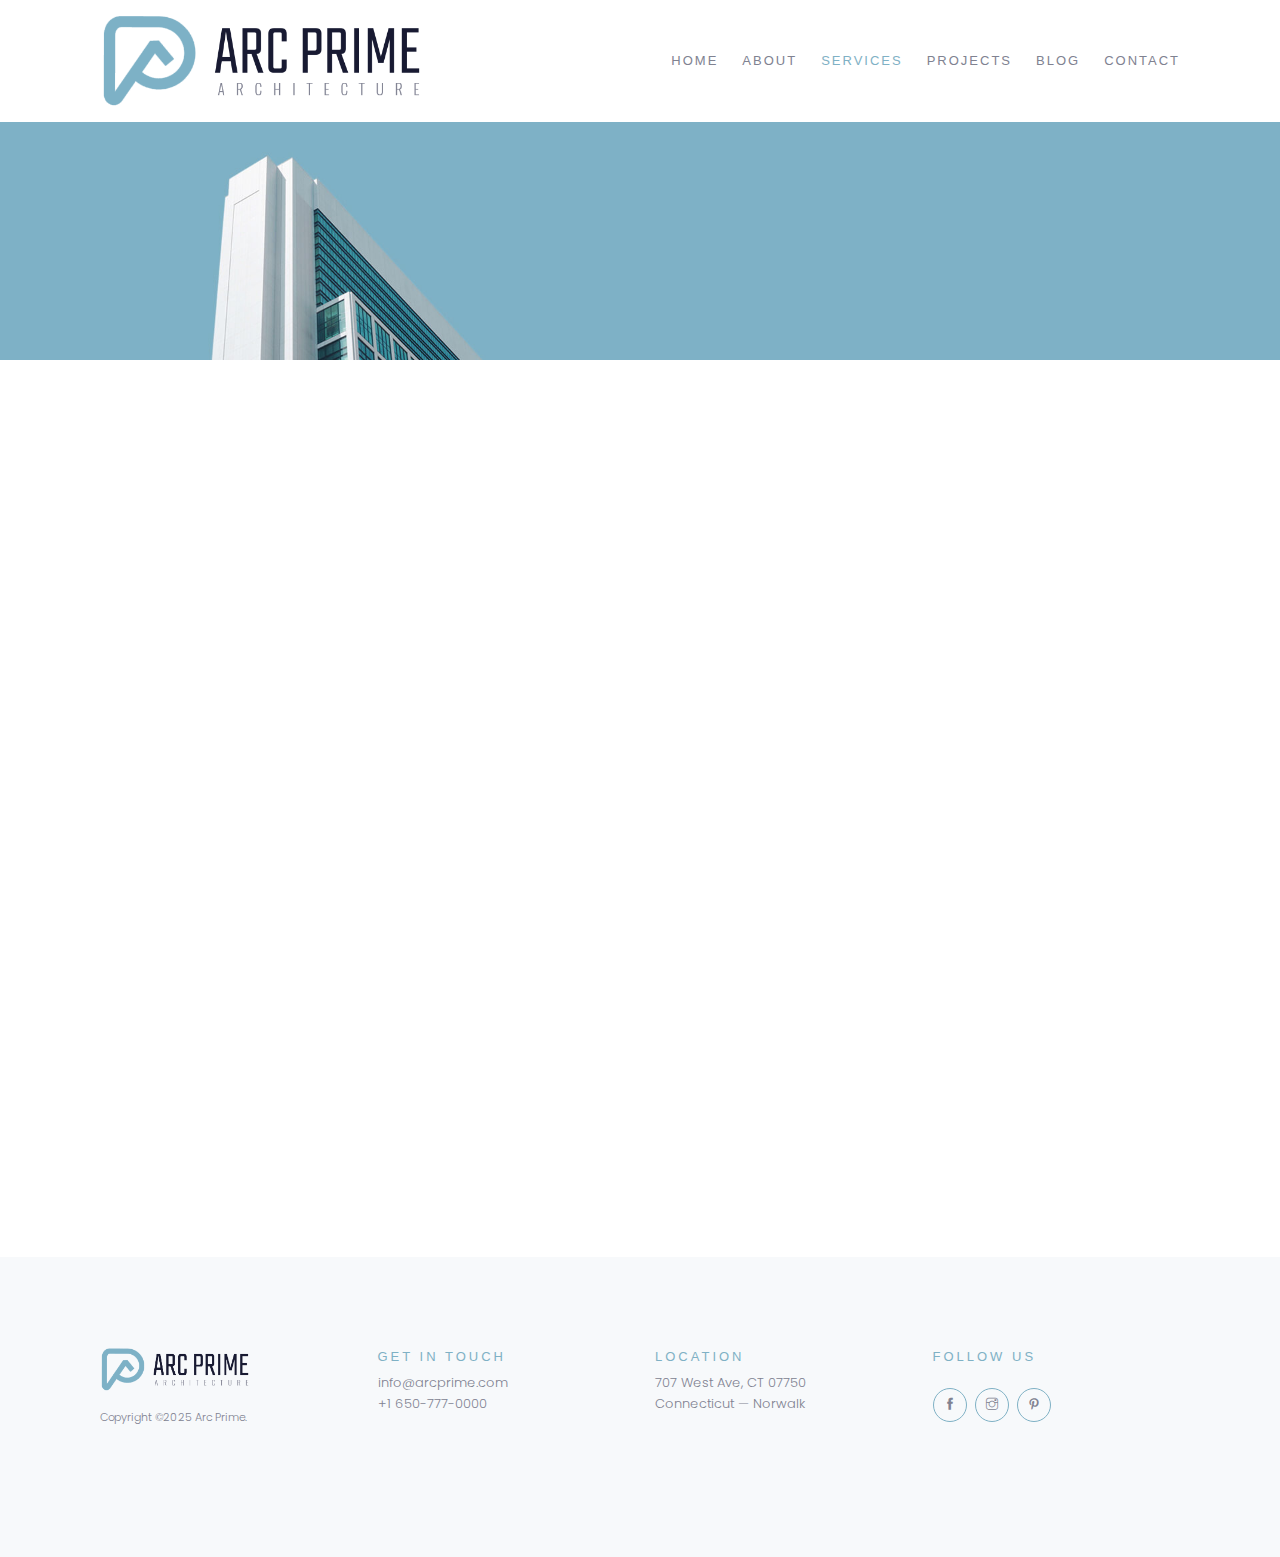
<file: services.html>
<!DOCTYPE html>
<html lang="en">

<!-- Mirrored from duruthemes.com/demo/html/arcprime/light/services.html by HTTrack Website Copier/3.x [XR&CO'2014], Wed, 03 Sep 2025 21:18:02 GMT -->
<head>
    <meta charset="utf-8">
    <meta http-equiv="X-UA-Compatible" content="IE=edge">
    <meta name="viewport" content="width=device-width, initial-scale=1">
    <link rel="icon" type="image/png" href="images/favicon.png" />
    <title>Arc Prime</title>
    <link href="css/bootstrap.min.css" rel=stylesheet>
    <link href="css/animate.css" rel="stylesheet">
    <link href="css/style.css" rel="stylesheet">
    <link href="css/themify-icons.css" rel="stylesheet">
    <link href="modules/slick/slick.css" rel="stylesheet">
    <link href="modules/slick/slick-theme.css" rel="stylesheet">
    <link href="modules/magnific-popup/magnific-popup.css" rel="stylesheet"> 
</head>
<body>
    <!-- Preloader -->
    <div id="arcprime-page-loading" class="arcprime-pageloading">
        <div class="arcprime-pageloading-inner">
            <a class="arcprime-pageloading" href="index.html"> <img src="images/logo.png" alt=" "> </a>
        </div>
    </div>
    <!-- Header -->
    <header>
        <div class="arcprime-header-navbar">
            <div class="container arcprime-navbar-container">
                <div class="arcprime-navigation-wrap bg-light arcprime-start-header start-style">
                    <div class="container">
                        <div class="row">
                            <div class="col-md-12">
                                <nav class="navbar navbar-expand-md navbar-light">
                                    <!-- Logo -->
                                    <a class="navbar-brand" href="index.html"> <img src="images/logo.png" alt=" "> </a>
                                    <!-- Menu -->
                                    <button class="navbar-toggler" type="button" data-toggle="collapse" data-target="#navbarSupportedContent" aria-controls="navbarSupportedContent" aria-expanded="false" aria-label="Toggle navigation"> <span class="navbar-toggler-icon"></span> </button>
                                    <div class="collapse navbar-collapse" id="navbarSupportedContent">
                                        <ul class="navbar-nav ml-auto py-4 py-md-0">
                                            <li class="nav-item pl-4 pl-md-0 ml-0 ml-md-4"> <a class="nav-link" href="index.html">Home</a></li>
                                            <li class="nav-item pl-4 pl-md-0 ml-0 ml-md-4"> <a class="nav-link" href="about.html">About</a></li>
                                            <li class="nav-item pl-4 pl-md-0 ml-0 ml-md-4 active"> <a class="nav-link" href="services.html">Services</a></li>
                                            <li class="nav-item pl-4 pl-md-0 ml-0 ml-md-4"> <a class="nav-link" href="projects.html">Projects</a></li>
                                            <li class="nav-item pl-4 pl-md-0 ml-0 ml-md-4"> <a class="nav-link" href="blog.html">Blog</a></li>
                                            <li class="nav-item pl-4 pl-md-0 ml-0 ml-md-4"> <a class="nav-link" href="contact.html">Contact</a> </li>
                                        </ul>
                                    </div>
                                </nav>
                            </div>
                        </div>
                    </div>
                </div>
            </div>
        </div>
    </header>
    <!-- Banner Title -->
    <div class="ready banner-padding bg-img" data-overlay-dark="0" data-background="images/banner.jpg">
        <div class="container">
            <div class="row">
                <div class="col-md-12">
                    <div class="text-center">
                        <div class="title animate-box" data-animate-effect="fadeInUp">
                            <h1>SERVICES</h1> </div>
                    </div>
                </div>
            </div>
        </div>
    </div>
    <!-- Services -->
    <div class="section-padding arcprime-services">
        <div class="container">
            <div class="row">
                <div class="col-md-4 mb-30 animate-box" data-animate-effect="fadeInLeft"> <span>WHAT WE DO</span>
                    <h2>We provide quality<br />services</h2> </div>
            </div>
            <div class="row">
                <div class="col-md-12">
                    <div class="row">
                        <div class="col-md-2 animate-box" data-animate-effect="fadeInLeft"> <span class="line-one"></span> </div>
                        <div class="col-md-7 mb-30 animate-box" data-animate-effect="fadeInLeft">
                            <p><b>Our services are summarized as follows. Architecture fusce ornare ut tortor ac hendrerit. Suspendisse sed sem tincidunt dui congue fermentum.</b></p>
                            <p>Quisque eu nunc bibe endum in finibus elit eget the solli citudin elit. Phasellus rutrum in lacus ut euismod. Vestibulum eleifend tortor orci, eu ornare tortor semper at. Duis scelerisque the nibhse drana moss puse.</p>
                        </div>
                    </div>
                </div>
            </div>
            <div class="row">
                <div class="col-md-4">
                    <div class="item mb-30 animate-box" data-animate-effect="fadeInLeft"> <span class="icon"><i class="ti-ruler-alt"></i></span>
                        <h5>Architectural</h5>
                        <ul>
                            <li>Facility Programming</li>
                            <li>Schematic Design</li>
                            <li>Design Development</li>
                            <li>Presentation Drawings</li>
                            <li>Construction Documentation</li>
                            <li>Interior Architecture</li>
                            <li>Furniture, Fixture & Equipment</li>
                            <li>Move Management</li>
                        </ul>
                    </div>
                </div>
                <div class="col-md-4">
                    <div class="item active mb-30 animate-box" data-animate-effect="fadeInLeft"> <span class="icon"><i class="ti-ruler-alt-2"></i></span>
                        <h5>Specialty</h5>
                        <ul>
                            <li>Facility Condition Assessments</li>
                            <li>Site / Master Planning</li>
                            <li>Landscape Architecture</li>
                            <li>Site Plan Approval Services</li>
                            <li>Zoning & Variance Requests</li>
                            <li>3D Computer Modeling</li>
                            <li>Security / Safety Planning</li>
                            <li>Technology Design</li>
                        </ul>
                    </div>
                </div>
                <div class="col-md-4 mb-30">
                    <div class="item animate-box" data-animate-effect="fadeInLeft"> <span class="icon"><i class="ti-ruler-pencil"></i></span>
                        <h5>Engineering</h5>
                        <ul>
                            <li>Value Analysis</li>
                            <li>Civil</li>
                            <li>Structural</li>
                            <li>Mechanical</li>
                            <li>Electrical</li>
                            <li>System Analysis</li>
                            <li>Lighting Design</li>
                            <li>Life Cycle Costing</li>
                        </ul>
                    </div>
                </div>
            </div>
        </div>
    </div>
    <!-- Footer -->
    <footer class="footer-section">
        <div class="container">
            <div class="row">
                <div class="col-md-3">
                    <div class="brand"> <img src="images/logo.png" class="logo" alt="">
                        <p><small>Copyright &copy;2025 Arc Prime.</small></p>
                    </div>
                </div>
                <div class="col-md-3">
                    <p><b>Get in touch</b>info@arcprime.com
                        <br>+1 650-777-0000</p>
                </div>
                <div class="col-md-3">
                    <p><b>Location</b>707 West Ave, CT 07750
                        <br>Connecticut — Norwalk</p>
                </div>
                <div class="col-md-3">
                    <p class="mb-0"><b>FOLLOW US</b></p>
                    <ul class="footer-social-link">
                        <li><a href="index.html#"><i class="ti-facebook"></i></a></li>
                        <li><a href="index.html#"><i class="ti-instagram"></i></a></li>
                        <li><a href="index.html#"><i class="ti-pinterest"></i></a></li>
                    </ul>
                </div>
            </div>
        </div>
    </footer>
    <!-- toTop -->
    <a href="#" class="totop">TOP</a>
    <!-- Js -->
    <script src="js/plugins/jquery-3.3.1.min.js"></script>
    <script src="js/plugins/bootstrap.min.js"></script>
    <script src="js/plugins/imagesloaded.pkgd.min.js"></script>
    <script src="js/plugins/jquery.isotope.v3.0.2.js"></script>
    <script src="js/plugins/modernizr-2.6.2.min.js"></script>
    <script src="js/plugins/jquery.waypoints.min.js"></script>
    <script src="modules/slick/slick.js"></script>
    <script src="modules/magnific-popup/jquery.magnific-popup.js"></script>
    <script src="modules/masonry/masonry.pkgd.min.js"></script>
    <script src="js/script.js"></script>
</body>

<!-- Mirrored from duruthemes.com/demo/html/arcprime/light/services.html by HTTrack Website Copier/3.x [XR&CO'2014], Wed, 03 Sep 2025 21:18:02 GMT -->
</html>
</file>
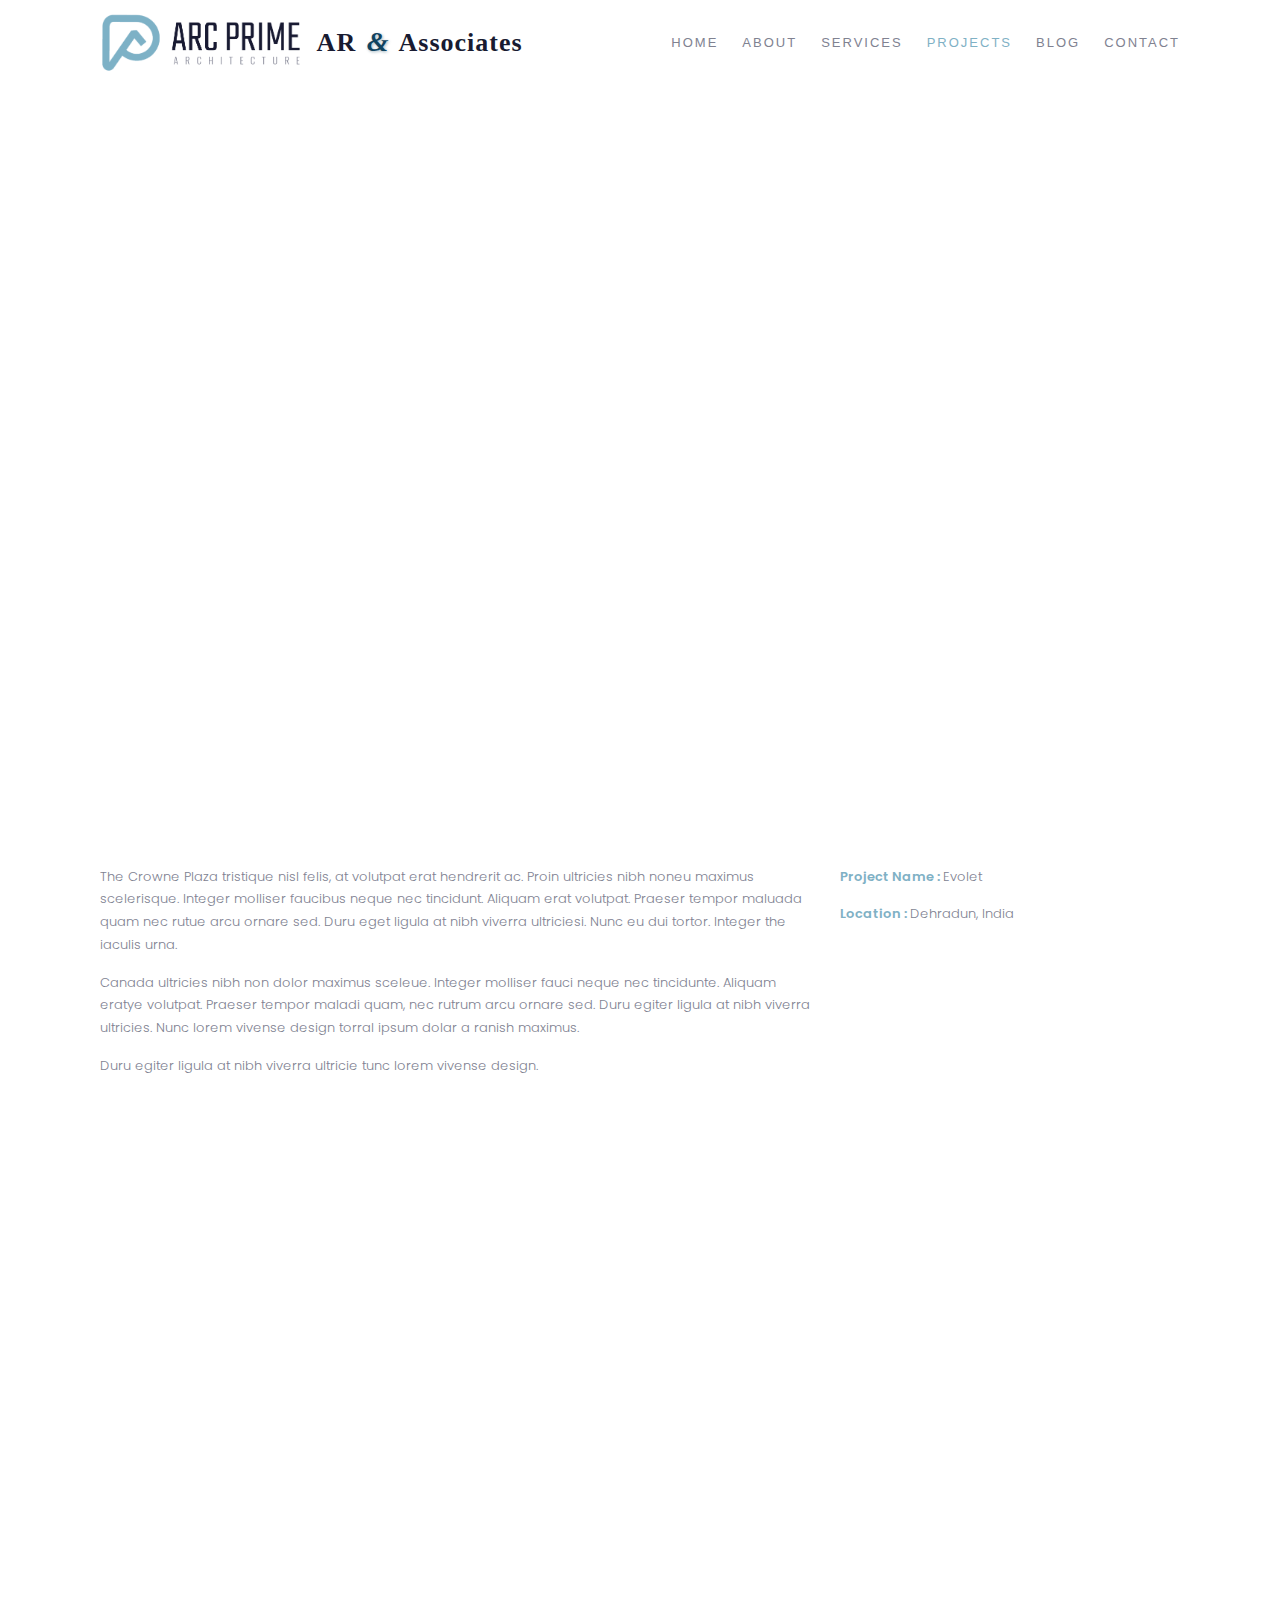
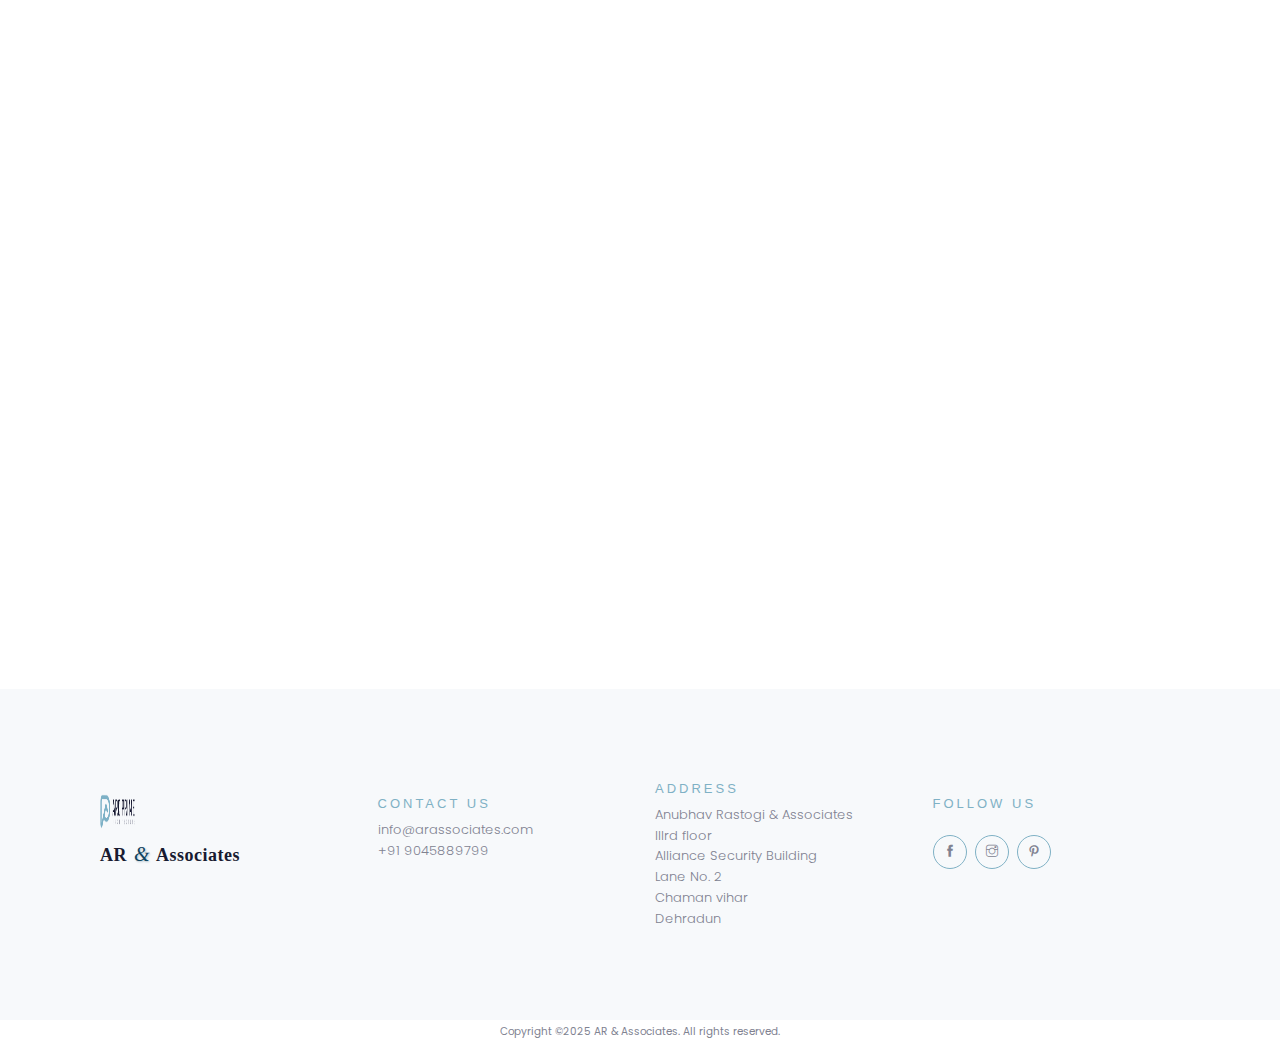
<file: projects/1.html>
<!DOCTYPE html>
<html lang="en">


<!-- Mirrored from duruthemes.com/demo/html/arcprime/light/project-page.html by HTTrack Website Copier/3.x [XR&CO'2014], Wed, 03 Sep 2025 21:18:03 GMT -->
<head>
    <meta charset="utf-8">
    <meta http-equiv="X-UA-Compatible" content="IE=edge">
    <meta name="viewport" content="width=device-width, initial-scale=1">
    <link rel="icon" type="image/png" href="images/favicon.png" />
    <title>AR & Associates</title>
    <link href="../css/bootstrap.min.css" rel=stylesheet>
    <link href="../css/animate.css" rel="stylesheet">
    <link href="../css/style.css" rel="stylesheet">
    <link href="../css/themify-icons.css" rel="stylesheet">
    <link href="../modules/slick/slick.css" rel="stylesheet">
    <link href="../modules/slick/slick-theme.css" rel="stylesheet">
    <link href="../modules/magnific-popup/magnific-popup.css" rel="stylesheet">
</head>
<body>
    <!-- Preloader -->
    <div id="arcprime-page-loading" class="arcprime-pageloading">
        <div class="arcprime-pageloading-inner">
            <a class="arcprime-pageloading" href="../index.html"> <img src="../images/logo.png" alt=" "> </a>
        </div>
    </div>
    <!-- Header -->
    <header>
        <div class="arcprime-header-navbar">
            <div class="container arcprime-navbar-container">
                <div class="arcprime-navigation-wrap bg-light arcprime-start-header start-style">
                    <div class="container">
                        <!-- Mobile Layout: Two vertical sections -->
                        <div class="mobile-navbar-layout d-md-none">
                            <!-- Upper Section: Centered Logo -->
                            <div class="mobile-logo-section text-center">
                                <a class="navbar-brand" href="../index.html" style="display: inline-flex; align-items: center; justify-content: center;"> 
                                    <img src="../images/logo.png" alt="AR & Associates" style="height: 40px; margin-right: 8px;">
                                    <span style="font-size: 20px; font-weight: 800; color: #181b31; letter-spacing: 1px; font-family: 'Playfair Display', 'Times New Roman', serif;">AR <span style="font-style: italic; color: #0f435f; font-size: 22px; font-weight: 600; margin: 0 3px; text-shadow: 1px 1px 3px rgba(15, 67, 95, 0.4);">&</span> Associates</span>
                                </a>
                            </div>
                            <!-- Lower Section: Menu Options -->
                            <div class="mobile-menu-section">
                                <ul class="mobile-nav-list">
                                    <li class="mobile-nav-item"> <a class="mobile-nav-link" href="../about.html">About</a></li>
                                    <li class="mobile-nav-item"> <a class="mobile-nav-link" href="../services.html">Services</a></li>
                                    <li class="mobile-nav-item active"> <a class="mobile-nav-link" href="../projects.html">Projects</a></li>
                                    <li class="mobile-nav-item dropdown">
                                        <a class="mobile-nav-link dropdown-toggle" href="#" id="mobileMoreDropdown" role="button" data-toggle="dropdown" aria-haspopup="true" aria-expanded="false">
                                            +More
                                        </a>
                                        <div class="mobile-dropdown-menu" aria-labelledby="mobileMoreDropdown">
                                            <a class="mobile-dropdown-item" href="../index.html">Home</a>
                                            <a class="mobile-dropdown-item" href="../blog.html">Blog</a>
                                            <a class="mobile-dropdown-item" href="../contact.html">Contact</a>
                                        </div>
                                    </li>
                                </ul>
                            </div>
                        </div>
                        
                        <!-- Desktop Layout: Original navbar -->
                        <div class="desktop-navbar-layout d-none d-md-block">
                            <div class="row">
                                <div class="col-md-12">
                                    <nav class="navbar navbar-expand-md navbar-light">
                                        <!-- Logo -->
                                        <a class="navbar-brand" href="../index.html" style="display: flex; align-items: center;"> 
                                            <img src="../images/logo.png" alt="AR & Associates" style="height: 60px; margin-right: 15px;">
                                            <span style="font-size: 26px; font-weight: 800; color: #181b31; letter-spacing: 1px; font-family: 'Playfair Display', 'Times New Roman', serif;">AR <span style="font-style: italic; color: #0f435f; font-size: 28px; font-weight: 600; margin: 0 3px; text-shadow: 1px 1px 3px rgba(15, 67, 95, 0.4);">&</span> Associates</span>
                                        </a>
                                        <!-- Menu -->
                                        <button class="navbar-toggler" type="button" data-toggle="collapse" data-target="#navbarSupportedContent" aria-controls="navbarSupportedContent" aria-expanded="false" aria-label="Toggle navigation"> <span class="navbar-toggler-icon"></span> </button>
                                        <div class="collapse navbar-collapse" id="navbarSupportedContent">
                                            <ul class="navbar-nav ml-auto py-4 py-md-0">
                                                <li class="nav-item pl-4 pl-md-0 ml-0 ml-md-4"> <a class="nav-link" href="../index.html">Home</a></li>
                                                <li class="nav-item pl-4 pl-md-0 ml-0 ml-md-4"> <a class="nav-link" href="../about.html">About</a></li>
                                                <li class="nav-item pl-4 pl-md-0 ml-0 ml-md-4"> <a class="nav-link" href="../services.html">Services</a></li>
                                                <li class="nav-item pl-4 pl-md-0 ml-0 ml-md-4 active"> <a class="nav-link" href="../projects.html">Projects</a></li>
                                                <li class="nav-item pl-4 pl-md-0 ml-0 ml-md-4"> <a class="nav-link" href="../blog.html">Blog</a></li>
                                                <li class="nav-item pl-4 pl-md-0 ml-0 ml-md-4"> <a class="nav-link" href="../contact.html">Contact</a> </li>
                                            </ul>
                                        </div>
                                    </nav>
                                </div>
                            </div>
                        </div>
                    </div>
                </div>
            </div>
        </div>
    </header>
    <!-- Project Page -->
    <div class="arcprime-project-section mb-60">
        <div class="container">
            <div class="row">
                <div class="col-md-12 animate-box" data-animate-effect="fadeInUp"> 
                    <img src="../images/projects/Evolet/main.jpg" alt=""> 
                </div>
            </div>
            <div class="row">
                <div class="col-md-3 mb-30 mt-30 animate-box" data-animate-effect="fadeInLeft"> 
                    <h2>The Crowne Plaza Canada</h2> </div>
            </div>
            <div class="row">
                <div class="col-md-8">
                    <p>The Crowne Plaza tristique nisl felis, at volutpat erat hendrerit ac. Proin ultricies nibh noneu maximus scelerisque. Integer molliser faucibus neque nec tincidunt. Aliquam erat volutpat. Praeser tempor maluada quam nec rutue arcu ornare sed. Duru eget ligula at nibh viverra ultriciesi. Nunc eu dui tortor. Integer the iaculis urna.</p>
                    <p>Canada ultricies nibh non dolor maximus sceleue. Integer molliser fauci neque nec tincidunte. Aliquam eratye volutpat. Praeser tempor maladi quam, nec rutrum arcu ornare sed. Duru egiter ligula at nibh viverra ultricies. Nunc lorem  vivense design torral ipsum dolar a ranish maximus.</p>
                    <p>Duru egiter ligula at nibh viverra ultricie tunc lorem vivense design.</p>
                </div>
                <div class="col-md-4">
                    <p><b>Project Name : </b> Evolet</p>
                    <p><b>Location : </b> Dehradun, India</p>
                </div>
            </div>
            <div class="row mt-30">
                <div class="col-md-4 gallery-item animate-box" data-animate-effect="fadeInUp">
                    <a href="../images/projects/Evolet/CONFERENCE ROOM_page-0001.jpg" title="Project" class="img-zoom">
                        <div class="gallery-box">
                            <div class="gallery-img"> <img src="../images/projects/Evolet/CONFERENCE ROOM_page-0001.jpg" class="img-fluid mx-auto d-block" alt=""> </div>
                            <div class="gallery-detail text-center"> <i class="ti-plus"></i> </div>
                        </div>
                    </a>
                </div>
                <div class="col-md-4 gallery-item animate-box" data-animate-effect="fadeInUp">
                    <a href="../images/projects/Evolet/CONFERENCE ROOM_page-0002.jpg" title="Project" class="img-zoom">
                        <div class="gallery-box">
                            <div class="gallery-img"> <img src="../images/projects/Evolet/CONFERENCE ROOM_page-0002.jpg" class="img-fluid mx-auto d-block" alt=""> </div>
                            <div class="gallery-detail text-center"> <i class="ti-plus"></i> </div>
                        </div>
                    </a>
                </div>
                <div class="col-md-4 gallery-item animate-box" data-animate-effect="fadeInUp">
                    <a href="../images/projects/Evolet/CONFERENCE ROOM_page-0003.jpg" title="Project" class="img-zoom">
                        <div class="gallery-box">
                            <div class="gallery-img"> <img src="../images/projects/Evolet/CONFERENCE ROOM_page-0003.jpg" class="img-fluid mx-auto d-block" alt=""> </div>
                            <div class="gallery-detail text-center"> <i class="ti-plus"></i> </div>
                        </div>
                    </a>
                </div>
                <div class="col-md-4 gallery-item animate-box" data-animate-effect="fadeInUp">
                    <a href="../images/projects/Evolet/DIRECTOR CABIN_page-0001.jpg" title="Project" class="img-zoom">
                        <div class="gallery-box">
                            <div class="gallery-img"> <img src="../images/projects/Evolet/DIRECTOR CABIN_page-0001.jpg" class="img-fluid mx-auto d-block" alt=""> </div>
                            <div class="gallery-detail text-center"> <i class="ti-plus"></i> </div>
                        </div>
                    </a>
                </div>
                <div class="col-md-4 gallery-item animate-box" data-animate-effect="fadeInUp">
                    <a href="../images/projects/Evolet/DIRECTOR CABIN_page-0002.jpg" title="Project" class="img-zoom">
                        <div class="gallery-box">
                            <div class="gallery-img"> <img src="../images/projects/Evolet/DIRECTOR CABIN_page-0002.jpg" class="img-fluid mx-auto d-block" alt=""> </div>
                            <div class="gallery-detail text-center"> <i class="ti-plus"></i> </div>
                        </div>
                    </a>
                </div>
                <div class="col-md-4 gallery-item animate-box" data-animate-effect="fadeInUp">
                    <a href="../images/projects/Evolet/DIRECTOR CABIN_page-0003.jpg" title="Project" class="img-zoom">
                        <div class="gallery-box">
                            <div class="gallery-img"> <img src="../images/projects/Evolet/DIRECTOR CABIN_page-0003.jpg" class="img-fluid mx-auto d-block" alt=""> </div>
                            <div class="gallery-detail text-center"> <i class="ti-plus"></i> </div>
                        </div>
                    </a>
                </div>
                <div class="col-md-4 gallery-item animate-box" data-animate-effect="fadeInUp">
                    <a href="../images/projects/Evolet/DIRECTOR CABIN_page-0004.jpg" title="Project" class="img-zoom">
                        <div class="gallery-box">
                            <div class="gallery-img"> <img src="../images/projects/Evolet/DIRECTOR CABIN_page-0004.jpg" class="img-fluid mx-auto d-block" alt=""> </div>
                            <div class="gallery-detail text-center"> <i class="ti-plus"></i> </div>
                        </div>
                    </a>
                </div>
                <div class="col-md-4 gallery-item animate-box" data-animate-effect="fadeInUp">
                    <a href="../images/projects/Evolet/QA DEPARTMENT (1)_page-0001.jpg" title="Project" class="img-zoom">
                        <div class="gallery-box">
                            <div class="gallery-img"> <img src="../images/projects/Evolet/QA DEPARTMENT (1)_page-0001.jpg" class="img-fluid mx-auto d-block" alt=""> </div>
                            <div class="gallery-detail text-center"> <i class="ti-plus"></i> </div>
                        </div>
                    </a>
                </div>
                <div class="col-md-4 gallery-item animate-box" data-animate-effect="fadeInUp">
                    <a href="../images/projects/Evolet/QA DEPARTMENT (1)_page-0002.jpg" title="Project" class="img-zoom">
                        <div class="gallery-box">
                            <div class="gallery-img"> <img src="../images/projects/Evolet/QA DEPARTMENT (1)_page-0002.jpg" class="img-fluid mx-auto d-block" alt=""> </div>
                            <div class="gallery-detail text-center"> <i class="ti-plus"></i> </div>
                        </div>
                    </a>
                </div>
                <div class="col-md-4 gallery-item animate-box" data-animate-effect="fadeInUp">
                    <a href="../images/projects/Evolet/QA DEPARTMENT (1)_page-0003.jpg" title="Project" class="img-zoom">
                        <div class="gallery-box">
                            <div class="gallery-img"> <img src="../images/projects/Evolet/QA DEPARTMENT (1)_page-0003.jpg" class="img-fluid mx-auto d-block" alt=""> </div>
                            <div class="gallery-detail text-center"> <i class="ti-plus"></i> </div>
                        </div>
                    </a>
                </div>
                <div class="col-md-4 gallery-item animate-box" data-animate-effect="fadeInUp">
                    <a href="../images/projects/Evolet/RECEPTION & WAITING AREA (2)_page-0001.jpg" title="Project" class="img-zoom">
                        <div class="gallery-box">
                            <div class="gallery-img"> <img src="../images/projects/Evolet/RECEPTION & WAITING AREA (2)_page-0001.jpg" class="img-fluid mx-auto d-block" alt=""> </div>
                            <div class="gallery-detail text-center"> <i class="ti-plus"></i> </div>
                        </div>
                    </a>
                </div>
                <div class="col-md-4 gallery-item animate-box" data-animate-effect="fadeInUp">
                    <a href="../images/projects/Evolet/RECEPTION & WAITING AREA (2)_page-0002.jpg" title="Project" class="img-zoom">
                        <div class="gallery-box">
                            <div class="gallery-img"> <img src="../images/projects/Evolet/RECEPTION & WAITING AREA (2)_page-0002.jpg" class="img-fluid mx-auto d-block" alt=""> </div>
                            <div class="gallery-detail text-center"> <i class="ti-plus"></i> </div>
                        </div>
                    </a>
                </div>
                <div class="col-md-4 gallery-item animate-box" data-animate-effect="fadeInUp">
                    <a href="../images/projects/Evolet/RECEPTION & WAITING AREA (2)_page-0003.jpg" title="Project" class="img-zoom">
                        <div class="gallery-box">
                            <div class="gallery-img"> <img src="../images/projects/Evolet/RECEPTION & WAITING AREA (2)_page-0003.jpg" class="img-fluid mx-auto d-block" alt=""> </div>
                            <div class="gallery-detail text-center"> <i class="ti-plus"></i> </div>
                        </div>
                    </a>
                </div>
                <div class="col-md-4 gallery-item animate-box" data-animate-effect="fadeInUp">
                    <a href="../images/projects/Evolet/RECEPTION & WAITING AREA (2)_page-0004.jpg" title="Project" class="img-zoom">
                        <div class="gallery-box">
                            <div class="gallery-img"> <img src="../images/projects/Evolet/RECEPTION & WAITING AREA (2)_page-0004.jpg" class="img-fluid mx-auto d-block" alt=""> </div>
                            <div class="gallery-detail text-center"> <i class="ti-plus"></i> </div>
                        </div>
                    </a>
                </div>
            </div>
            
        </div>
    </div>
    
    <!-- Footer -->
    <footer class="footer-section">
        <div class="container">
            <div class="row">
                <div class="col-md-3">
                    <div class="brand" style="display: flex; align-items: baseline; margin-bottom: 15px;"> 
                        <img src="../images/logo.png" class="logo" alt="AR & Associates" style="height: 35px; width: 35px; margin-right: 8px;">
                        <span style="font-size: 18px; font-weight: 700; color: #181b31; letter-spacing: 0.5px; font-family: 'Playfair Display', 'Times New Roman', serif; line-height: 1;">AR <span style="font-style: italic; color: #0f435f; font-size: 20px; font-weight: 400; margin: 0 2px; text-shadow: 1px 1px 2px rgba(15, 67, 95, 0.3);">&</span> Associates</span>
                    </div>
                </div>
                <div class="col-md-3">
                    <p><b>Contact Us</b>info@arassociates.com
                        <br />+91 9045889799</p>
                </div>
                <div class="col-md-3">
                    <p><b>Address</b>Anubhav Rastogi & Associates<br />
                        IIIrd floor<br />
                        Alliance Security Building<br />
                        Lane No. 2<br />
                        Chaman vihar<br />
                        Dehradun</p>
                </div>
                <div class="col-md-3">
                    <p class="mb-0"><b>FOLLOW US</b></p>
                    <ul class="footer-social-link">
                        <li><a href="index.html#"><i class="ti-facebook"></i></a></li>
                        <li><a href="index.html#"><i class="ti-instagram"></i></a></li>
                        <li><a href="index.html#"><i class="ti-pinterest"></i></a></li>
                    </ul>
                </div>
            </div>
        </div>
    </footer>
    
    <!-- Copyright -->
    <div class="copyright-section">
        <div class="container">
            <p class="text-center"><small>Copyright &copy;2025 AR & Associates. All rights reserved.</small></p>
        </div>
    </div>
    
    <!-- toTop --><a href="#" class="totop">TOP</a>
    <!-- Js -->
    <script src="../js/plugins/jquery-3.3.1.min.js"></script>
    <script src="../js/plugins/bootstrap.min.js"></script>
    <script src="../js/plugins/imagesloaded.pkgd.min.js"></script>
    <script src="../js/plugins/jquery.isotope.v3.0.2.js"></script>
    <script src="../js/plugins/modernizr-2.6.2.min.js"></script>
    <script src="../js/plugins/jquery.waypoints.min.js"></script>
    <script src="../modules/slick/slick.js"></script>
    <script src="../modules/magnific-popup/jquery.magnific-popup.js"></script>
    <script src="../modules/masonry/masonry.pkgd.min.js"></script>
    <script src="../js/script.js"></script>
    
    <!-- Mobile Dropdown JavaScript -->
    <script>
        $(document).ready(function() {
            // Mobile dropdown functionality
            $('.mobile-nav-item.dropdown .dropdown-toggle').click(function(e) {
                e.preventDefault();
                e.stopPropagation();
                
                const dropdown = $(this).closest('.mobile-nav-item.dropdown');
                const isOpen = dropdown.hasClass('show');
                
                // Close all other dropdowns
                $('.mobile-nav-item.dropdown').removeClass('show');
                
                // Toggle current dropdown
                if (!isOpen) {
                    dropdown.addClass('show');
                    
                    // Position dropdown to prevent overflow
                    positionDropdown(dropdown);
                }
            });
            
            // Close dropdown when clicking outside
            $(document).click(function(e) {
                if (!$(e.target).closest('.mobile-nav-item.dropdown').length) {
                    $('.mobile-nav-item.dropdown').removeClass('show');
                }
            });
            
            // Function to position dropdown to prevent overflow
            function positionDropdown(dropdown) {
                const dropdownMenu = dropdown.find('.mobile-dropdown-menu');
                const dropdownToggle = dropdown.find('.dropdown-toggle');
                const viewportWidth = $(window).width();
                const dropdownWidth = dropdownMenu.outerWidth();
                const toggleOffset = dropdownToggle.offset();
                const toggleWidth = dropdownToggle.outerWidth();
                
                // Reset positioning
                dropdownMenu.css({
                    'left': '50%',
                    'right': 'auto',
                    'transform': 'translateX(-50%)'
                });
                
                // Check if dropdown would overflow on the right
                const rightEdge = toggleOffset.left + (toggleWidth / 2) + (dropdownWidth / 2);
                if (rightEdge > viewportWidth) {
                    // Position to the right edge
                    dropdownMenu.css({
                        'left': 'auto',
                        'right': '0',
                        'transform': 'none'
                    });
                }
                
                // Check if dropdown would overflow on the left
                const leftEdge = toggleOffset.left + (toggleWidth / 2) - (dropdownWidth / 2);
                if (leftEdge < 0) {
                    // Position to the left edge
                    dropdownMenu.css({
                        'left': '0',
                        'right': 'auto',
                        'transform': 'none'
                    });
                }
            }
            
            // Reposition dropdown on window resize
            $(window).resize(function() {
                $('.mobile-nav-item.dropdown.show').each(function() {
                    positionDropdown($(this));
                });
            });
        });
    </script>
</body>


<!-- Mirrored from duruthemes.com/demo/html/arcprime/light/project-page.html by HTTrack Website Copier/3.x [XR&CO'2014], Wed, 03 Sep 2025 21:18:05 GMT -->
</html>
</file>
<file: css/style.css>
/*------------------------------------------------------------------
[Table of contents]
01. Fonts settings
02. Default style
03. Preloader style
04. Navigation style
05. Homepage slider style
06. About style
07. Team style
08. Partner style
09. Services style
10. Project style
11. Gallery style
12. Blog style
13. Post style
14. Button style
15. Contact styles
16. toTop button
17. Footer styles
18. Overlay Effect Bg image  
19. Media Query
-------------------------------------------------------------------*/

/* ** Fonts settings ** */
@import url('https://fonts.googleapis.com/css2?family=Poppins:wght@300;400;500;600;700&amp;family=Oswald:wght@300;400;500;600;700&amp;display=swap');

/* ** Default styles ** */
html,
body {
    -moz-osx-font-smoothing: grayscale;
    -webkit-font-smoothing: antialiased;
    -moz-font-smoothing: antialiased;
    font-smoothing: antialiased;
}
body {
    font-family: "Poppins", sans-serif;
    color: #808291;
    font-size: 13px;
    line-height: 1.75em;
    font-weight: 300;
    -webkit-font-smoothing: antialiased;
    -moz-osx-font-smoothing: grayscale;
    position: relative;
}
/*** typography ***/
/* headings */
h1 {
    font-size: 40px;
    line-height: 1.3em;
    font-weight: 300;
    font-family: 'Oswald', sans-serif;
    color: #181b31;
}
h2,
h3,
h4,
h5,
h6 {
    line-height: 1.3em;
    font-weight: 600;
    font-family: 'Poppins', sans-serif;
    color: #181b31;
}
/* paragraph */
p {
    font-size: 13px;
    line-height: 1.75em;
    margin: 0 0 15px;
    color: #808291;
    -webkit-font-smoothing: antialiased;
    -moz-osx-font-smoothing: grayscale;
}
b,
strong {
    font-weight: 600;
    color: #7FB1C5;
}
a {
    color: #181b31;
}
a:hover {
    text-decoration: none;
    color: #181b31;
}
a:link {
    text-decoration: none;
}
a:focus {
    outline: none;
}
img {
    width: 100%;
    height: auto;
}
img {
    -webkit-transition: all 0.5s;
    -o-transition: all 0.5s;
    transition: all 0.5s;
    color: #181b31;
}

.container {
    padding-right: 30px;
    padding-left: 30px;
}

/* important */
.js .animate-box {
    opacity: 0;
}
.banner-padding {
    margin-top: 120px;
    padding: 90px 0;
    background-position: center center;
}

.section-padding {
    position: relative;
    padding: 60px 0;
}
.section-padding span {
    font-size: 11px;
    color: #7FB1C5;
    text-transform: uppercase;
    font-family: 'Oswald', sans-serif;
    letter-spacing: 5px;
    line-height: 3em;
    font-weight: 400;
}
.bg-img {
    background-size: cover;
    background-repeat: no-repeat;
}
.mt-30 {
    margin-top: 30px;
}
.mt-60 {
    margin-top: 60px;
}
.mt-100 {
    margin-top: 100px;
}
.mb-30 {
    margin-bottom: 30px;
}
.mb-60 {
    margin-bottom: 60px;
}
.mb-100 {
    margin-bottom: 100px;
}
.pt-120 {
    padding-top: 120px;
}
/* lists */
ul {
    list-style-type: none;
}
/* text field */
button,
input,
optgroup,
select,
textarea {
    font-family: sans-serif;
}
input[type="password"]:focus,
input[type="email"]:focus,
input[type="text"]:focus,
input[type="file"]:focus,
input[type="radio"]:focus,
input[type="checkbox"]:focus,
textarea:focus {
    outline: none;
}


input[type="password"],
input[type="email"],
input[type="text"],
input[type="file"],
textarea {
    max-width: 100%;
    margin-bottom: 15px;
    border-color: #ececec;
    padding: 18px 10px 10px;
    height: auto;
    background-color: transparent;
    -webkit-box-shadow: none;
    box-shadow: none;
    border-width: 0 0 1px;
    border-style: solid;
    display: block;
    width: 100%;
    line-height: 1.75em;
    font-weight: 300;
    color: #808291;
    background-image: none;
    border-bottom: 1px solid #ececec;
    border-color: ease-in-out .15s, box-shadow ease-in-out .15s;
}
input:focus,
textarea:focus {
    border-bottom-width: 1px;
    border-color: #7FB1C5;
}
input[type="submit"],
input[type="reset"],
input[type="button"],
button {
    text-shadow: none;
    padding: 10px 20px;
    -webkit-box-shadow: none;
    box-shadow: none;
    line-height: 1.75em;
    font-weight: 300;
    color: #808291;
    border-width: 0;
    -webkit-transition: background-color .15s ease-out;
    transition: background-color .15s ease-out;
    background-color: transparent;
    border: 1px solid #7FB1C5;
    margin: 3px 0;
}
input[type="submit"]:hover,
input[type="reset"]:hover,
input[type="button"]:hover,
button:hover {
    background-color: #7FB1C5;
    color: #fff;
}
.alert-success {
    background: transparent;
    color: #808291;
    border: 1px solid #7FB1C5;
    border-radius: 0px;
}
/* placeholder */
::-webkit-input-placeholder {
    color: #808291;
}
:-moz-placeholder {
    color: #808291;
}
::-moz-placeholder {
    color: #808291;
    opacity: 1;
}
:-ms-input-placeholder {
    color: #808291;
}


select {
    padding: 10px;
    border-radius: 5px;
}
table,
th,
tr,
td {
    border: 1px solid #181b31;
}
th,
tr,
td {
    padding: 10px;
}
input[type="radio"],
input[type="checkbox"] {
    display: inline;
}
/* line css */
.line-one {
    -webkit-box-flex: 1;
    flex: 1 0;
    height: 1px;
    background-color: #7FB1C5;
    display: -webkit-box;
    display: flex;
    margin-top: 13px;
}
@media (max-width: 768px) {
    .line-one { display: none; }
}
h2 {
    font-size: 27px;
}
h2:after {
    content: '';
    background-image: url(../images/dots.png);
    background-repeat: repeat;
    background-position: 50% 50%;
    position: absolute;
    left: 0;
    bottom: 0;
    width: 100%;
    height: 30px;
    z-index: -1;
}


/* ** Preloader ** */
.arcprime-pageloading {
    color: #ffffff;
    position: fixed;
    width: 100%;
    height: 100%;
    top: 0;
    left: 0;
    z-index: 999999;
    display: -webkit-box;
    display: -webkit-flex;
    display: -ms-flexbox;
    display: flex;
    -webkit-box-align: center;
    -webkit-align-items: center;
    -ms-flex-align: center;
    align-items: center;
    -webkit-box-pack: center;
    -webkit-justify-content: center;
    -ms-flex-pack: center;
    justify-content: center;
    -webkit-user-select: none;
    -moz-user-select: none;
    -ms-user-select: none;
    user-select: none;
    background-color: #fff;
}
@-webkit-keyframes preloader-breath-img {
    from {
        opacity: .2;
    }

    to {
        opacity: 1;
    }
}
@keyframes preloader-breath-img {
    from {
        opacity: .2;
    }

    to {
        opacity: 1;
    }
}
.arcprime-pageloading .arcprime-pageloading-inner {
    -webkit-animation-name: preloader-breath-img;
    animation-name: preloader-breath-img;
    -webkit-animation-duration: 1800ms;
    animation-duration: 1800ms;
    -webkit-animation-delay: 200ms;
    animation-delay: 200ms;
    -webkit-animation-timing-function: cubic-bezier(0.73, 0.005, 0.42, 1.005);
    animation-timing-function: cubic-bezier(0.73, 0.005, 0.42, 1.005);
    -webkit-animation-iteration-count: infinite;
    animation-iteration-count: infinite;
    -webkit-animation-direction: alternate;
    animation-direction: alternate;
}
.arcprime-pageloading img {
    height: 45px;
    width: auto;
    display: block;
    -webkit-transition: all 0.3s ease-out;
    transition: all 0.3s ease-out;
}


/* ** Navigation Styles ** */
.arcprime-header-navbar {
    padding: 0;
}
.arcprime-start-header {
    opacity: 1;
    transform: translateY(0);
    padding: 8px 0;
}
.arcprime-start-header.scroll-on {
    padding: 4px 0;
    -webkit-transition: height .2s ease-out;
    transition: height .2s ease-out;
    box-shadow: 0 0 50px 0 rgba(0, 0, 0, 0.1);
}
.arcprime-start-header.scroll-on .navbar-brand img {
    height: 72px;
    -webkit-transition: all 0.3s ease-out;
    transition: all 0.3s ease-out;
}
.arcprime-navigation-wrap {
    position: fixed;
    width: 100%;
    top: 0;
    left: 0;
    z-index: 1000;
    -webkit-transition: all 0.3s ease-out;
    transition: all 0.3s ease-out;
}
.navbar {
    padding: 0;
}
.navbar-brand img {
    height: 96px;
    width: auto;
    display: block;
    -webkit-transition: all 0.3s ease-out;
    transition: all 0.3s ease-out;
}
.navbar-toggler {
    float: right;
    border: none;
    padding-right: 0;
}
.navbar-toggler:active,
.navbar-toggler:focus {
    outline: none;
}
.navbar-light .navbar-toggler:hover {
    background: transparent;
}
.navbar-light .navbar-toggler-icon {
    width: 24px;
    height: 19px;
    background-image: none;
    position: relative;
    border-bottom: 2px solid #181b31;
    transition: all 300ms linear;
}
.navbar-light .navbar-toggler-icon:after,
.navbar-light .navbar-toggler-icon:before {
    width: 24px;
    position: absolute;
    height: 2px;
    background-color: #181b31;
    top: 1px;
    left: 0;
    content: '';
    z-index: 2;
    transition: all 300ms linear;
}
.navbar-light .navbar-toggler-icon:after {
    top: 9px;
}
.navbar-toggler[aria-expanded="true"] .navbar-toggler-icon:after {
    transform: rotate(45deg);
}
.navbar-toggler[aria-expanded="true"] .navbar-toggler-icon:before {
    transform: translateY(8px) rotate(-45deg);
}
.navbar-toggler[aria-expanded="true"] .navbar-toggler-icon {
    border-color: transparent;
}
.nav-link {
    transition: all 200ms linear;
}
.nav-item:hover .nav-link {
    color: #7FB1C5 !important;
}
.nav-item.active .nav-link {
    color: #7FB1C5;
    font-weight: 300;
}
.navbar-light .navbar-nav .nav-link {
    font-size: 13px;
    font-weight: 300;
    font-family: "Oswald", sans-serif;
    color: #808291;
    letter-spacing: 2px;
    text-transform: uppercase;
}
.nav-link {
    position: relative;
    padding: 5px 0 !important;
    display: inline-block;
}
.nav-item:after {
    position: absolute;
    bottom: -5px;
    left: 0;
    width: 100%;
    height: 1px;
    content: '';
    background-color: #7FB1C5;
    opacity: 0;
    transition: all 200ms linear;
}
.nav-item:hover:after {
    bottom: 0;
    opacity: 1;
}
.nav-item {
    position: relative;
    transition: all 200ms linear;
}
.navbar-light .navbar-nav .active > .nav-link,
.navbar-light .navbar-nav .nav-link.active,
.navbar-light .navbar-nav .nav-link.show,
.navbar-light .navbar-nav .show > .nav-link {
    color: #7FB1C5;
}
/* Dropdown style */
.bg-light {
    background-color: #fff !important;
}
.nav-item .dropdown-menu {
    transform: translate3d(0, 10px, 0);
    visibility: hidden;
    opacity: 0;
    max-height: 0;
    display: block;
    padding: 0;
    margin: 0;
    transition: all 200ms linear;
}
.nav-item.show .dropdown-menu {
    opacity: 1;
    visibility: visible;
    max-height: 999px;
    transform: translate3d(0, 0px, 0);
}
.dropdown-menu {
    padding: 10px !important;
    margin: 0;
    font-size: 13px;
    font-weight: 300;
    font-family: "Oswald", sans-serif;
    color: #808291;
    letter-spacing: 2px;
    text-transform: uppercase;
    color: #181b31;
    background-color: #fff;
    border: none;
    box-shadow: 0 5px 10px 0 rgba(0, 0, 0, 0.1);
    transition: all 200ms linear;
}
.dropdown-toggle::after {
    display: none;
}
.dropdown-item {
    font-size: 13px;
    font-weight: 300;
    font-family: "Oswald", sans-serif;
    color: #808291;
    letter-spacing: 2px;
    text-transform: uppercase;
    padding: 7px 15px;
    color: #808291;
    transition: all 200ms linear;
}
.dropdown-item:hover,
.dropdown-item:focus {
    color: #7FB1C5;
    background-color: rgba(255, 255, 255);
}
.ti-angle-down {
    font-size: 11px;
}
@media (max-width: 767px) {
    .nav-item:after {
        display: none;
    }
    .dropdown-menu {
        padding: 0 !important;
        background-color: transparent;
        box-shadow: none;
        transition: all 200ms linear;
    }
    .dropdown-toggle[aria-expanded="true"] + .dropdown-menu {
        margin-top: 5px !important;
        margin-bottom: 15px !important;
    }
}


/* ** Homepage slider ** */
.arcprime-homepage-slider {
    padding-top: 120px;
    outline: none;
}
.arcprime-slider-item {
    height: 780px;
    position: relative;
    outline: none;
}
@media (max-width: 991px) {
    .arcprime-slider-item {
        height: 380px;
        margin-bottom: 10px;
    }
}
.arcprime-homepage-slider .arcprime-slider-item {
    margin-left: 5px;
}
.arcprime-slider-item:focus {
    outline: none;
}
.arcprime-slider-caption {
    position: absolute;
    left: 50%;
    top: 50%;
    text-align: left;
    -webkit-transform: translate(-50%, -50%);
    transform: translate(-50%, -50%);
    -webkit-transition: opacity .2s ease-out;
    transition: opacity .2s ease-out;
    background-color: rgba(255, 255, 255, 0.9);
    width: 80%;
    height: 80%;
    flex-direction: column;
    justify-content: center;
    opacity: 0;
    padding: 30px;
    display: flex;
}
.arcprime-slider-imghover {
    position: absolute;
    left: 0;
    right: 0;
    bottom: 0;
    top: 0;
    opacity: 0;
    background: rgba(0, 0, 0, 0.6);
    -webkit-transition: all 0.2s ease-out;
    transition: all 0.2s ease-out;
}
.arcprime-slider-item:hover .arcprime-slider-caption {
    opacity: 1;
}
.arcprime-slider-item:hover .arcprime-slider-imghover {
    opacity: 1;
}
.arcprime-slider-number {
    font-family: 'Oswald', sans-serif;
    font-size: 60px;
    line-height: 1em;
    border-bottom: 1px solid #ddd;
    margin-bottom: 15px;
    padding-bottom: 15px;
    font-weight: 400;
    color: transparent;
    -webkit-text-stroke: 1px #7FB1C5;
}
.arcprime-slider-title {
    font-size: 32px;
    line-height: 1.3em;
    font-weight: 300;
    color: #181b31;
    padding: 0;
    font-family: 'Oswald', sans-serif;
    text-transform: uppercase;
}
.arcprime-slider-subtitle {
    font-size: 12px;
    line-height: 1.75em;
    font-weight: 300;
    color: #808291;
    padding: 0;
    font-family: 'Oswald', sans-serif;
    text-transform: uppercase;
    letter-spacing: 5px;
}
.arcprime-slider-container {
    padding: 0;
}
/* slider arrows */
.arcprime-homepage-slider .slick-slider .slick-prev:before,
.arcprime-homepage-slider .slick-slider .slick-next:before {
    color: #181b31;
}
@media (min-width: 768px) {
    .arcprime-homepage-slider .slick-slider .slick-next {
        right: -3%;
    }
}
@media (min-width: 768px) {
    .arcprime-homepage-slider .slick-slider .slick-prev {
        left: -3%;
    }
}
/* slider items gutter & height */
.arcprime-homepage-slider .slick-slide {
    margin: 0 5px;
}
.arcprime-homepage-slider .slick-list {
    margin: 0 -5px;
}


/* ** About style ** */
.arcprime-about-img img:hover {
    transform: scale(0.95);
}
.arcprime-about-img {
    position: relative;
}
.arcprime-about-img .img {
    padding: 0 30px 30px 15px;
    position: relative;
}
.arcprime-about-img .img:before {
    content: '';
    position: absolute;
    top: 30px;
    right: 0;
    left: 45px;
    bottom: 0;
    border: 10px solid #9ED3EB;
}
.arcprime-about-img .img:after {
    content: '';
    width: 90%;
    position: absolute;
    top: -12%;
    bottom: -12%;
    left: -4%;
    background-image: url(../images/dots.png);
    background-repeat: repeat;
    z-index: -1;
}
.arcprime-about-img .img img {
    position: relative;
    z-index: 2;
}
.numb {
    font-size: 120px;
    line-height: 120px;
    font-weight: 300;
    font-family: 'Oswald', sans-serif;
    color: #9ED3EB;
}
.year {
    display: inline-block;
    vertical-align: middle;
    text-align: left;
    color: #fff;
    text-transform: uppercase;
    font-family: 'Oswald', sans-serif;
    padding-left: 15px;
}
.yearimg {
    margin: 0;
    display: inline-block;
    vertical-align: bottom;
}
.yearimg img {
    width: 200px;
}
.small-title {
    color: #7FB1C5;
    margin: 5px 0;
    font-size: 11px;
    text-transform: uppercase;
    font-family: 'Oswald', sans-serif;
    font-weight: 400;
    letter-spacing: 5px;
}
.title {
    font-size: 32px;
    color: #181b31;
    font-family: 'Oswald', sans-serif;
    text-transform: uppercase;
    font-weight: 300;
    margin-bottom: 0;
}


/* ** Team style ** */
.team-holder {
    box-sizing: border-box;
    padding-left: 46px;
    overflow: hidden;
}
.team-holder,
.team-holder .team-image-holder {
    position: relative;
    display: inline-block;
    vertical-align: middle;
    width: 100%;
    margin-bottom: 15px;
}
.team-holder .team-image-holder .team-side-info {
    bottom: 0;
    left: -10px;
    position: absolute;
    -webkit-transform-origin: bottom left;
    -moz-transform-origin: bottom left;
    transform-origin: bottom left;
    -webkit-transform: rotate(-90deg);
    -moz-transform: rotate(-90deg);
    transform: rotate(-90deg);
}
.team-holder,
.team-holder .team-image-holder img:hover,
.team-holder,
.team-holder .team-image-holder img:hover {
    transform: scale(0.95);
}
.team-holder .team-image-holder .team-side-info .team-name,
.team-holder .team-image-holder .team-side-info .team-position {
    display: inline-block;
}
.team-holder .team-name {
    margin: 0;
    text-transform: uppercase;
    font-size: 18px;
    letter-spacing: 1px;
    font-family: 'Oswald', sans-serif;
    font-weight: 300;
}
.team-holder .team-position {
    font-family: 'Poppins', sans-serif;
    color: #808291;
    margin: 0;
    padding-left: 20px;
    position: relative;
    font-weight: 300;
    font-size: 13px;
}
.team-holder .team-position:before {
    content: "/";
    left: 5px;
    position: absolute;
    top: 0;
}
ul.team-info-social li {
    display: inline-block;
    margin: 0px 0 0 0;
    padding: 5px;
}
.team-holder .team-info-social {
    text-align: center;
    padding: 0;
    margin: 0;
}
.team-holder p {
    text-align: center;
    margin-bottom: 0px;
}


/* ** Partners style ** */
.partner .item {
    padding: 30px;
    border-right: 1px solid #f4f4f4;
}
.partner .item:hover img {
    opacity: .6;
}
.partner .item img {
    opacity: 1;
}
.partner .bord {
    width: 100%;
    margin: 10px auto;
    border-bottom: 1px solid #f4f4f4;
}
.partner .no-bord {
    border: 0;
}

/* ** Services style ** */
.arcprime-services .item {
    padding: 30px;
    border-bottom: 3px solid transparent;
    -webkit-transition: all .4s;
    transition: all .4s;
    background-color: #fff;
    box-shadow: 0 15px 60px 0 rgba(0, 0, 0, .04);
}
.arcprime-services .item:hover {
    box-shadow: 0 45px 100px 0 rgba(0, 0, 0, .08);
    border-bottom: 3px solid #7FB1C5;
}
.arcprime-services .item .icon {
    font-size: 50px;
    color: #7FB1C5;
    line-height: 1.5em;
}
.arcprime-services .item h5 {
    font-size: 18px;
    font-weight: 600;
    margin: 15px 0;
    font-family: 'Poppins', sans-serif;
}
.arcprime-services .item.active {
    border-bottom: 3px solid #7FB1C5;
}
.arcprime-services .item ul {
    padding-left: 1.5em;
}
.arcprime-services .item li {
    margin-bottom: 5px;
}
.arcprime-services .item li:before {
    content: "\e64c";
    font-family: "themify";
    display: inline-block;
    margin-left: -1.5em;
    width: 1.5em;
    color: #7FB1C5;
}


/* ** Projects style ** */
.arcprime-project-section {
    padding-top: 120px;
}

.arcprime-project-page-section { 
   padding-bottom: 80px;
}
.arcprime-project-items .col-md-6:nth-child(2) {
    margin-top: 75px;
}
.arcprime-project-filter {
    width: 100%;
    padding-bottom: 30px;
    padding-left: 0px;
}
.arcprime-project-filter li {
    margin-right: 15px;
    display: inline-block;
    font-size: 16px;
    line-height: 1.75em;
    cursor: pointer;
    font-weight: 500;
    color: #1b1b1b;
}
.arcprime-project-filter li:last-child {
    margin-right: 0;
}
.arcprime-project-filter li.active {
    color: #7FB1C5;
    content: "";
    left: 0;
    bottom: -4px;
    border-bottom: 1px solid;
    -webkit-transition: 700ms cubic-bezier(0.17, 0.67, 0, 1.01);
    -o-transition: 700ms cubic-bezier(0.17, 0.67, 0, 1.01);
    transition: 700ms cubic-bezier(0.17, 0.67, 0, 1.01);
}
.arcprime-project-filter li:hover {
    color: #7FB1C5;
}
.arcprime-project-wrap {
    padding-bottom: 90px;
    padding-right: 0;
    padding-left: 90px;
    position: relative;
}
.arcprime-project-wrap:hover img {
    -ms-transform: scale(0.95, 0.95);
    /* IE 9 */
    -webkit-transform: scale(0.95, 0.95);
    /* Safari */
    transform: scale(0.95, 0.95);
}
.arcprime-project-wrap h3 {
    font-size: 20px;
    line-height: 1.75em;
    color: #181b31;
    font-family: 'Poppins', sans-serif;
    font-weight: 600;
}
.arcprime-project-wrap p {
    font-family: 'Oswald', sans-serif;
    font-size: 11px;
    margin-bottom: 0px;
    line-height: 1.75em;
    font-weight: 400;
    color: #808291;
    text-transform: uppercase;
    letter-spacing: 5px;
}
.arcprime-project-content {
    position: absolute;
    left: 40px;
    top: 80px;
}
.arcprime-project-link {
    color: #7FB1C5;
    font-size: 16px;
    font-weight: 300;
    position: relative;
    padding-right: 40px;
    line-height: 1.75em;
    display: inline-block;
    transition: all 0.3s ease-in-out;
    padding-left: 80px;
}
.arcprime-project-link:before {
    content: '';
    display: inline-block;
    width: 80px;
    height: 1px;
    background: #7FB1C5;
    position: absolute;
    left: 0;
    bottom: 15px;
    transition: all 0.3s ease-in-out;
}
.arcprime-project-link:before:hover {
    padding-left: 5px;
    color: #7FB1C5;
    transition: all 0.3s ease-in-out;
}
.arcprime-project-link i {
    position: absolute;
    right: 0;
    top: 0;
    width: 30px;
    height: 30px;
    line-height: 30px;
    font-size: 14px;
    transition: all 0.3s ease-in-out;
}
.arcprime-project-link:hover i {
    padding-left: 5px;
    color: #7FB1C5;
    transition: all 0.3s ease-in-out;
}
.arcprime-project-link:hover {
    color: #7FB1C5;
}


/* ** Gallery style ** */
.gallery-item {
    position: relative;
    margin-bottom: 30px;
}
.gallery-box {
    overflow: hidden;
    position: relative;
}
.gallery-box .gallery-img {
    position: relative;
    overflow: hidden;
}
.gallery-box .gallery-img:after {
    content: " ";
    display: block;
    width: 100%;
    height: 100%;
    position: absolute;
    top: 0;
    left: 0;
    transition: all 0.27s cubic-bezier(0.3, 0.1, 0.58, 1);
}
.gallery-box .gallery-img > img {
    transition: all 0.3s cubic-bezier(0.3, 0.1, 0.58, 1);
    border-radius: 0;
}
.gallery-box .gallery-detail {
    opacity: 0;
    color: #ffffff;
    width: 100%;
    padding: 20px;
    box-sizing: border-box;
    position: absolute;
    left: 0;
    overflow: hidden;
    transition: all 0.27s cubic-bezier(0.3, 0.1, 0.58, 1);
}
.gallery-box .gallery-detail h4 {
    font-size: 18px;
}
.gallery-box .gallery-detail p {
    color: rgba(255, 255, 255, 0.6);
    font-size: 15px;
}
.gallery-box:hover .gallery-detail {
    top: 50%;
    transform: translate(0, -50%);
    opacity: 1;
}
.gallery-box:hover .gallery-img:after {
    background: rgba(127, 177, 197, 0.5);
}
.gallery-box:hover .gallery-img > img {
    transform: scale(1.05);
}


/* ** Blog style ** */
.arcprime-blog-section {
    position: relative;
    padding: 100px 0 100px 0;
}
.blog .cover {
    position: relative;
    width: 100%;
    padding: 0;
    margin: 0;
    float: left;
    box-sizing: border-box
}
.blog .cover:hover .cover-inner {
    -webkit-clip-path: inset(15px 15px 15px 15px);
    clip-path: inset(15px 15px 15px 15px);
}
.blog .cover-inner {
    position: relative;
    display: inline-block;
    width: 100%;
    vertical-align: middle;
    background-color: #f9f9f9;
    -webkit-background-size: cover;
    background-size: cover;
    -webkit-clip-path: inset(0 0 0 0);
    clip-path: inset(0 0 0 0);
    -webkit-transition: all 1.25s cubic-bezier(.01, .71, .26, .94);
    -moz-transition: all 1.25s cubic-bezier(.01, .71, .26, .94);
    transition: all 1.25s cubic-bezier(.01, .71, .26, .94)
}
.blog .item {
    padding: 60px 30px;
    border: 1px solid #fff;
    position: relative;
    background-size: cover;
    background-position: 50% 0% !important;
    margin-bottom: 30px;
}
.blog .item:before {
    content: "";
    position: absolute;
    top: 0;
    left: 0;
    right: 0;
    bottom: 0;
    background: rgba(12, 12, 12, 0.7);
}
.blog .item:hover:after {
    opacity: 0;
}
.blog .item:hover h5,
.blog .item:hover p,
.blog .item:hover span {
    color: #fff;
}
.blog .item:after {
    content: "";
    position: absolute;
    top: 0;
    left: 0;
    right: 0;
    bottom: 0;
    background: #fff;
    z-index: 1;
    -webkit-transition: all .4s;
    transition: all .4s;
}
.blog .item .content {
    position: relative;
    z-index: 7;
}
.blog .item h5 {
    font-size: 27px;
    line-height: 1.75em;
    font-weight: 300;
    font-family: 'Oswald', sans-serif;
    text-transform: uppercase;
    letter-spacing: 2px;
    margin-bottom: 30px;
}
.blog .item .info {
    margin-bottom: 15px;
}
.blog .item .info span {
    margin-right: 10px;
    font-family: 'Oswald', sans-serif;
    font-size: 12px;
    text-transform: uppercase;
    color: #AAA;
    font-weight: 300;
}
.blog .item .info span:last-child {
    margin: 0;
}
.blog .item .info span i {
    padding-right: 4px;
}
.blog .item p {
    font-size: 16px;
    margin-bottom: 30px;
}
.blog .item .more {
    font-weight: 900;
}
.blog .item .more:hover i {
    padding-left: 10px;
}
.blog .item .more i {
    padding-left: 2px;
    -webkit-transition: all .4s;
    transition: all .4s;
}
/* blog page */
.blog-page .item {
    -webkit-box-shadow: 0px 5px 20px rgba(0, 0, 0, 0.05);
    box-shadow: 0px 5px 20px rgba(0, 0, 0, 0.05);
    margin-bottom: 30px;
}
.blog-page .post-img {
    position: relative;
    overflow: hidden;
}
.blog-page .post-img:hover img {
    -webkit-transform: scale(1.1, 1.1);
    transform: scale(1.1, 1.1);
}
.blog-page .post-img a {
    display: block;
}
.blog-page .post-img img {
    -webkit-transition: all .4s;
    transition: all .4s;
}
.blog-page .post-cont {
    padding: 15px 30px 30px 30px;
    background-color: #fff;
}
.blog-page .post-cont .tag,
.blog-page .post-cont .date {
    display: block;
    font-family: 'Oswald', sans-serif;
    font-size: 11px;
    text-transform: uppercase;
    color: #7FB1C5;
    font-weight: 400;
    letter-spacing: 5px;
    line-height: 2.75em;
}
.blog-page .post-cont h5 {
    font-size: 20px;
    line-height: 1.75em;
    margin-bottom: 15px;
    font-weight: 600;
    font-family: 'Poppins', sans-serif;
}
.blog-page .post-cont h5 a {
    color: #181b31;
}
.blog-page .post-cont h5 a:hover {
    color: #7FB1C5;
}
.blog-page .post-cont .info {
    margin-top: 0px;
    font-size: 12px;
    text-align: right;
}
.blog-page .post-cont .info a {
    font-size: 12px;
    color: #808291;
}
.blog-page .post-cont .info a:last-of-type {
    float: right;
}
/* blog sidebar */
.blog-sidebar .widget {
    background: #fff;
    padding: 30px;
    -webkit-box-shadow: 0px 5px 20px rgba(0, 0, 0, 0.05);
    box-shadow: 0px 5px 20px rgba(0, 0, 0, 0.05);
    margin-bottom: 30px;
    overflow: hidden;
}
.blog-sidebar .widget ul {
    margin-bottom: 0;
    padding: 0;
}
.blog-sidebar .widget ul li {
    margin-bottom: 15px;
    color: #808291;
    font-size: 13px;
}
.blog-sidebar .widget ul li a {
    color: #808291;
}
.blog-sidebar .widget ul li a.active {
    color: #7FB1C5;
}
.blog-sidebar .widget ul li a:hover {
    color: #7FB1C5;
}
.blog-sidebar .widget ul li:last-child {
    margin-bottom: 0;
}
.blog-sidebar .widget ul li i {
    font-size: 11px;
    margin-right: 10px;
}
.blog-sidebar .widget .recent li {
    display: block;
    overflow: hidden;
}
.blog-sidebar .widget .recent .thum {
    width: 90px;
    overflow: hidden;
    float: left;
}
.blog-sidebar .widget .recent a {
    display: block;
    margin-left: 105px;
}
.blog-sidebar .widget-title {
    margin-bottom: 30px;
}
.blog-sidebar .widget-title h6 {

    background-color: #fff;
    padding-bottom: 10px;
    border-bottom: 1px solid #eee;

    font-size: 20px;
    line-height: 1.75em;
    margin-bottom: 15px;
    font-weight: 300;
    font-family: 'Oswald', sans-serif;
    text-transform: uppercase;
    letter-spacing: 2px;
}
.blog-sidebar .search form {
    position: relative;
}
.blog-sidebar .search form input {
    width: 100%;
    padding: 10px;
    border: 0;
    background: #f7f7f7;
}
.blog-sidebar .search form button {
    position: absolute;
    right: 0;
    top: 0;
    background-color: transparent;
    color: #808291;
    border: 0;
    padding: 10px;
    cursor: pointer;
}
.blog-sidebar .tags li {
    margin: 3px !important;
    padding: 6px 16px;
    background-color: #7FB1C5;
    color: #fff !important;
    float: left;
}
.blog-sidebar ul.tags li a {
    font-size: 13px;
    color: #fff;
}
.blog-sidebar ul.tags li:hover,
.blog-sidebar ul.tags li a:hover {
    background-color: #181b31;
    color: #fff;
}
/* pagination */
.blog-pagination-wrap {
    padding: 0;
    margin: 30px 0 0 0;
    text-align: center;
}
.blog-pagination-wrap li {
    display: inline-block;
    margin: 0 5px;
    -webkit-box-shadow: 0px 5px 20px rgba(0, 0, 0, 0.05);
    box-shadow: 0px 5px 20px rgba(0, 0, 0, 0.05);
}
.blog-pagination-wrap li a {
    background: #fff;
    display: inline-block;
    width: 40px;
    height: 40px;
    line-height: 40px;
    text-align: center;
    color: #808291;
    font-weight: 300;
}
.blog-pagination-wrap li a:hover {
    opacity: 1;
    text-decoration: none;
    box-shadow: 0px 16px 28px 0px rgba(0, 0, 0, 0.20);
}
.blog-pagination-wrap li a.active {
    background-color: #7FB1C5;
    border: 1px solid #7FB1C5;
    color: #fff;
}
@media screen and (max-width: 768px) {
    .blog-pagination-wrap {
        padding: 0 0 60px 0;
        margin: 0;
        text-align: center;
    }
}


/* ** Post style ** */
.arcprime-post-section {
    padding-top: 120px;
}
.arcprime-comment-section {
    padding-top: 60px;
    margin-bottom: 60px;
}
.arcprime-post-caption h1 {
    margin-bottom: 20px;
    font-size: 40px;
    text-transform: uppercase;
}
.arcprime-post-comment-wrap {
    display: flex;
    margin-bottom: 60px;
}
.arcprime-user-comment {
    margin-right: 30px;
    flex: 0 0 auto;
}
.arcprime-user-comment img {
    border-radius: 100%;
}
.arcprime-user-content {
    margin-right: 26px;
}
.arcprime-user-content h3 {
    font-size: 16px;
    line-height: 1.75em;
    color: #181b31;
    font-family: 'Poppins', sans-serif;
    margin: 0 0 15px;
}
.arcprime-user-content h3 span {
    font-size: 11px;
    line-height: 1.75em;
    color: #808291;
    font-family: "Poppins", sans-serif;
    font-weight: 300;
    margin-left: 15px;
}
.arcprime-repay {
    font-size: 12px;
    line-height: 1.75em;
    color: #181b31 !important;
    margin: 0;
    font-weight: 300;
}

/* Buttons */
.arcprime-btn {
    padding: 8px 24px;
    border: 1px solid #7FB1C5;
    color: #808291;
    font-weight: 300;
    position: relative;
    z-index: 1;
    background: transparent;
    margin: 15px 0;
}
.arcprime-btn:after {
    content: '';
    position: absolute;
    z-index: -1;
    width: 0%;
    height: 100%;
    top: 0;
    left: 0;
    background-color: #7FB1C5;
    -webkit-transition: 700ms cubic-bezier(0.17, 0.67, 0, 1.01);
    -o-transition: 700ms cubic-bezier(0.17, 0.67, 0, 1.01);
    transition: 700ms cubic-bezier(0.17, 0.67, 0, 1.01);
}
.arcprime-btn:hover,
.arcprime-btn:focus {
    border-color: 1px solid #7FB1C5;
    color: #fff !important;
}
.arcprime-btn:hover:after,
.arcprime-btn:focus:after {
    width: 100%;
}
.arcprime-btn2 {
    padding: 10px 25px;
    border: 2px solid #7FB1C5;
    color: #fff;
    font-weight: 300;
    position: relative;
    z-index: 1;
    outline: none;
    width: fit-content;
    background: #7FB1C5;
}
.arcprime-btn2:after {
    content: '';
    position: absolute;
    z-index: -1;
    width: 0%;
    height: 100%;
    top: 0;
    left: 0;
    background-color: #7FB1C5;
    -webkit-transition: 700ms cubic-bezier(0.17, 0.67, 0, 1.01);
    -o-transition: 700ms cubic-bezier(0.17, 0.67, 0, 1.01);
    transition: 700ms cubic-bezier(0.17, 0.67, 0, 1.01);
}
.arcprime-btn2:hover,
.arcprime-btn2:focus {
    border-color: #7FB1C5;
    color: #fff !important;
}
.arcprime-btn2:hover:after,
.arcprime-btn2:focus:after {
    width: 100%;
}

/* ** Contact style ** */
#contactMap {
    width: 100%;
    height: 600px;
}

/* ** toTop ** */
.totop {
    height: 9px;
    opacity: 0;
    position: fixed;
    right: -60px;
    width: 49px;
    z-index: 999;
    display: block;
    top: 85%;
    background-repeat: no-repeat;
    background-position: center 15px;
    background-color: #7FB1C5;
    font-size: 9px;
    line-height: 1;
    font-weight: 300;
    letter-spacing: 1px;
    color: #fff;
    text-align: center;
    border-radius: 2px;
    padding: 28px 0 21px 0;
    -webkit-transition: all 0.2s ease-out;
    transition: all 0.2s ease-out;
    border: 1px solid #fff;
}
.totop-vissible {
    right: 10px;
    opacity: 1;
}
.totop:before {
    position: absolute;
    content: "\e66b";
    top: 10px;
    left: 50%;
    margin-left: -6px;
    font-size: 11px;
    display: inline-block;
    font-family: "themify";
    font-style: normal;
    font-weight: 300;
    line-height: 1;
}
.totop:hover {
    color: #fff;
}
.totop:focus {
    color: #fff;
}


/* ** Footer styles ** */
.footer-section {
    background: #f7f9fb;
    padding: 90px 0;
    width: 100%;
}
.footer-section .row {
    align-items: center;
}
.footer-section .col-md-3 {
    display: flex;
    flex-direction: column;
    justify-content: flex-start;
    align-items: flex-start;
    min-height: 120px;
}
.footer-section .brand img.logo {
    padding: 0;
    width: 150px;
    margin-bottom: 15px;
}
.footer-section .brand {
    display: flex;
    flex-direction: column;
    align-items: flex-start;
}
.footer-section p b {
    display: block;
    margin-bottom: 5px;
    font-size: 13px;
    font-weight: 400;
    font-family: "Oswald", sans-serif;
    color: #7FB1C5;
    letter-spacing: 3px;
    text-transform: uppercase;
}
.footer-social-link {
    display: flex;
    margin: 15px 0 0 0;
    padding: 0;
    list-style: none;
    gap: 8px;
}
.footer-social-link li {
    display: flex;
    align-items: center;
    justify-content: center;
    background-color: transparent;
    width: 34px;
    height: 34px;
    border-radius: 50%;
    transition: all 0.3s ease-in-out;
    border: 1px solid #7FB1C5;
    font-size: 12px;
    margin: 0;
}
.footer-social-link li:hover {
    color: #7FB1C5;
    background-color: transparent;
    border: 1px solid #7FB1C5;
}
.footer-social-link li i {
    color: #808291;
}
.footer-social-link li i:hover {
    color: #7FB1C5;
}
.footer-section p {
    color: #808291;
    margin: 0;
    line-height: 1.6;
}
.footer-section p small {
    color: #808291;
    font-size: 11px;
    font-weight: 300;
}
.contact p b {
    font-size: 16px;
    line-height: 1.75em;
    font-weight: 300;
    font-family: 'Oswald', sans-serif;
    letter-spacing: 3px;
    text-transform: uppercase;
    font-style: normal;
}


/* ** Overlay Effect Bg image ** */
[data-overlay-dark],
[data-overlay-light] {
    position: relative;
}
[data-overlay-dark] .container,
[data-overlay-light] .container {
    position: relative;
    z-index: 2;
}
[data-overlay-dark]:before,
[data-overlay-light]:before {
    content: '';
    position: absolute;
    width: 100%;
    height: 100%;
    top: 0;
    left: 0;
    z-index: 1;
}
[data-overlay-dark]:before {
    background: #181b31;
}
[data-overlay-light]:before {
    background: #fff;
}
[data-overlay-dark] h1,
[data-overlay-dark] h2,
[data-overlay-dark] h3,
[data-overlay-dark] h4,
[data-overlay-dark] h5,
[data-overlay-dark] h6,
[data-overlay-dark] span {
    color: #fff;
}
[data-overlay-dark] p {
    color: #bbb;
}
[data-overlay-dark="0"]:before,
[data-overlay-light="0"]:before {
    opacity: 0;
}
[data-overlay-dark="1"]:before,
[data-overlay-light="1"]:before {
    opacity: 0.1;
}
[data-overlay-dark="2"]:before,
[data-overlay-light="2"]:before {
    opacity: 0.2;
}
[data-overlay-dark="3"]:before,
[data-overlay-light="3"]:before {
    opacity: 0.3;
}
[data-overlay-dark="4"]:before,
[data-overlay-light="4"]:before {
    opacity: 0.4;
}
[data-overlay-dark="5"]:before,
[data-overlay-light="5"]:before {
    opacity: 0.5;
}
[data-overlay-dark="6"]:before,
[data-overlay-light="6"]:before {
    opacity: 0.6;
}
[data-overlay-dark="7"]:before,
[data-overlay-light="7"]:before {
    opacity: 0.7;
}
[data-overlay-dark="8"]:before,
[data-overlay-light="8"]:before {
    opacity: 0.8;
}
[data-overlay-dark="9"]:before,
[data-overlay-light="9"]:before {
    opacity: 0.9;
}
[data-overlay-dark="10"]:before,
[data-overlay-light="10"]:before {
    opacity: 1;
}



/* ** Media Query ** */
@media (max-width: 1024px) {
    .arcprime-project-wrap {
        padding-left: 20px;
    }
    .arcprime-project-wrap h3 {
        font-size: 22px;
    }
    .arcprime-project-content {
        top: 40px;
    }
}
@media (max-width: 992px) {
    ul.nav > li > a {
        padding: 0 5px;
        font-size: 10px;
    }
    .reply-list .nbr-comment-box {
        width: 570px;
    }
}
@media all and (max-width: 767px) {
    .banner-padding {
    margin-top: 115px;
    padding: 100px 0;
    background-position: center center;
}
    .section-padding {
            position: relative;
            padding: 60px 0;
        }
    h2 {
        font-size: 24px;
    }
    h2 br,
    p br {
        display: none;
    }
    .arcprime-project-items .col-md-6:nth-child(2) {
        margin-top: 0;
    }
    .reply-list li:before {
        display: none;
    }
    .reply-list {
        padding-left: 40px;
    }
}
@media all and (max-width: 575px) {
    .arcprime-project-filter li {
        margin-right: 10px;
        font-size: 16px;
    }
    .arcprime-project-filter li:last-child {
        margin-right: 0;
    }
    .subscribe-form {
        width: 100%;
    }
    .coment-form .form-group .col-sm-4 {
        margin-bottom: 15px;
        margin-top: auto;
    }
    .coment-form .form-group .col-sm-4:last-child {
        margin: 0;
    }
    .arcprime-project-items .single-item {
        padding-bottom: 30px;
    }
    .arcprime-project-wrap {
        padding: 0;
    } 
}
</file>
<file: css/themify-icons.css>
@font-face {
	font-family: 'themify';
	src:url('../fonts/themify.eot');
	src:url('../fonts/themifyd41d.eot?#iefix') format('embedded-opentype'),
		url('../fonts/themify.woff') format('woff'),
		url('../fonts/themify.ttf') format('truetype'),
		url('../fonts/themify.svg') format('svg');
	font-weight: normal;
	font-style: normal;
}

[class^="ti-"], [class*=" ti-"] {
	font-family: 'themify';
	speak: none;
	font-style: normal;
	font-weight: normal;
	font-variant: normal;
	text-transform: none;
	line-height: 1;

	/* Better Font Rendering =========== */
	-webkit-font-smoothing: antialiased;
	-moz-osx-font-smoothing: grayscale;
}

.ti-wand:before {
	content: "\e600";
}
.ti-volume:before {
	content: "\e601";
}
.ti-user:before {
	content: "\e602";
}
.ti-unlock:before {
	content: "\e603";
}
.ti-unlink:before {
	content: "\e604";
}
.ti-trash:before {
	content: "\e605";
}
.ti-thought:before {
	content: "\e606";
}
.ti-target:before {
	content: "\e607";
}
.ti-tag:before {
	content: "\e608";
}
.ti-tablet:before {
	content: "\e609";
}
.ti-star:before {
	content: "\e60a";
}
.ti-spray:before {
	content: "\e60b";
}
.ti-signal:before {
	content: "\e60c";
}
.ti-shopping-cart:before {
	content: "\e60d";
}
.ti-shopping-cart-full:before {
	content: "\e60e";
}
.ti-settings:before {
	content: "\e60f";
}
.ti-search:before {
	content: "\e610";
}
.ti-zoom-in:before {
	content: "\e611";
}
.ti-zoom-out:before {
	content: "\e612";
}
.ti-cut:before {
	content: "\e613";
}
.ti-ruler:before {
	content: "\e614";
}
.ti-ruler-pencil:before {
	content: "\e615";
}
.ti-ruler-alt:before {
	content: "\e616";
}
.ti-bookmark:before {
	content: "\e617";
}
.ti-bookmark-alt:before {
	content: "\e618";
}
.ti-reload:before {
	content: "\e619";
}
.ti-plus:before {
	content: "\e61a";
}
.ti-pin:before {
	content: "\e61b";
}
.ti-pencil:before {
	content: "\e61c";
}
.ti-pencil-alt:before {
	content: "\e61d";
}
.ti-paint-roller:before {
	content: "\e61e";
}
.ti-paint-bucket:before {
	content: "\e61f";
}
.ti-na:before {
	content: "\e620";
}
.ti-mobile:before {
	content: "\e621";
}
.ti-minus:before {
	content: "\e622";
}
.ti-medall:before {
	content: "\e623";
}
.ti-medall-alt:before {
	content: "\e624";
}
.ti-marker:before {
	content: "\e625";
}
.ti-marker-alt:before {
	content: "\e626";
}
.ti-arrow-up:before {
	content: "\e627";
}
.ti-arrow-right:before {
	content: "\e628";
}
.ti-arrow-left:before {
	content: "\e629";
}
.ti-arrow-down:before {
	content: "\e62a";
}
.ti-lock:before {
	content: "\e62b";
}
.ti-location-arrow:before {
	content: "\e62c";
}
.ti-link:before {
	content: "\e62d";
}
.ti-layout:before {
	content: "\e62e";
}
.ti-layers:before {
	content: "\e62f";
}
.ti-layers-alt:before {
	content: "\e630";
}
.ti-key:before {
	content: "\e631";
}
.ti-import:before {
	content: "\e632";
}
.ti-image:before {
	content: "\e633";
}
.ti-heart:before {
	content: "\e634";
}
.ti-heart-broken:before {
	content: "\e635";
}
.ti-hand-stop:before {
	content: "\e636";
}
.ti-hand-open:before {
	content: "\e637";
}
.ti-hand-drag:before {
	content: "\e638";
}
.ti-folder:before {
	content: "\e639";
}
.ti-flag:before {
	content: "\e63a";
}
.ti-flag-alt:before {
	content: "\e63b";
}
.ti-flag-alt-2:before {
	content: "\e63c";
}
.ti-eye:before {
	content: "\e63d";
}
.ti-export:before {
	content: "\e63e";
}
.ti-exchange-vertical:before {
	content: "\e63f";
}
.ti-desktop:before {
	content: "\e640";
}
.ti-cup:before {
	content: "\e641";
}
.ti-crown:before {
	content: "\e642";
}
.ti-comments:before {
	content: "\e643";
}
.ti-comment:before {
	content: "\e644";
}
.ti-comment-alt:before {
	content: "\e645";
}
.ti-close:before {
	content: "\e646";
}
.ti-clip:before {
	content: "\e647";
}
.ti-angle-up:before {
	content: "\e648";
}
.ti-angle-right:before {
	content: "\e649";
}
.ti-angle-left:before {
	content: "\e64a";
}
.ti-angle-down:before {
	content: "\e64b";
}
.ti-check:before {
	content: "\e64c";
}
.ti-check-box:before {
	content: "\e64d";
}
.ti-camera:before {
	content: "\e64e";
}
.ti-announcement:before {
	content: "\e64f";
}
.ti-brush:before {
	content: "\e650";
}
.ti-briefcase:before {
	content: "\e651";
}
.ti-bolt:before {
	content: "\e652";
}
.ti-bolt-alt:before {
	content: "\e653";
}
.ti-blackboard:before {
	content: "\e654";
}
.ti-bag:before {
	content: "\e655";
}
.ti-move:before {
	content: "\e656";
}
.ti-arrows-vertical:before {
	content: "\e657";
}
.ti-arrows-horizontal:before {
	content: "\e658";
}
.ti-fullscreen:before {
	content: "\e659";
}
.ti-arrow-top-right:before {
	content: "\e65a";
}
.ti-arrow-top-left:before {
	content: "\e65b";
}
.ti-arrow-circle-up:before {
	content: "\e65c";
}
.ti-arrow-circle-right:before {
	content: "\e65d";
}
.ti-arrow-circle-left:before {
	content: "\e65e";
}
.ti-arrow-circle-down:before {
	content: "\e65f";
}
.ti-angle-double-up:before {
	content: "\e660";
}
.ti-angle-double-right:before {
	content: "\e661";
}
.ti-angle-double-left:before {
	content: "\e662";
}
.ti-angle-double-down:before {
	content: "\e663";
}
.ti-zip:before {
	content: "\e664";
}
.ti-world:before {
	content: "\e665";
}
.ti-wheelchair:before {
	content: "\e666";
}
.ti-view-list:before {
	content: "\e667";
}
.ti-view-list-alt:before {
	content: "\e668";
}
.ti-view-grid:before {
	content: "\e669";
}
.ti-uppercase:before {
	content: "\e66a";
}
.ti-upload:before {
	content: "\e66b";
}
.ti-underline:before {
	content: "\e66c";
}
.ti-truck:before {
	content: "\e66d";
}
.ti-timer:before {
	content: "\e66e";
}
.ti-ticket:before {
	content: "\e66f";
}
.ti-thumb-up:before {
	content: "\e670";
}
.ti-thumb-down:before {
	content: "\e671";
}
.ti-text:before {
	content: "\e672";
}
.ti-stats-up:before {
	content: "\e673";
}
.ti-stats-down:before {
	content: "\e674";
}
.ti-split-v:before {
	content: "\e675";
}
.ti-split-h:before {
	content: "\e676";
}
.ti-smallcap:before {
	content: "\e677";
}
.ti-shine:before {
	content: "\e678";
}
.ti-shift-right:before {
	content: "\e679";
}
.ti-shift-left:before {
	content: "\e67a";
}
.ti-shield:before {
	content: "\e67b";
}
.ti-notepad:before {
	content: "\e67c";
}
.ti-server:before {
	content: "\e67d";
}
.ti-quote-right:before {
	content: "\e67e";
}
.ti-quote-left:before {
	content: "\e67f";
}
.ti-pulse:before {
	content: "\e680";
}
.ti-printer:before {
	content: "\e681";
}
.ti-power-off:before {
	content: "\e682";
}
.ti-plug:before {
	content: "\e683";
}
.ti-pie-chart:before {
	content: "\e684";
}
.ti-paragraph:before {
	content: "\e685";
}
.ti-panel:before {
	content: "\e686";
}
.ti-package:before {
	content: "\e687";
}
.ti-music:before {
	content: "\e688";
}
.ti-music-alt:before {
	content: "\e689";
}
.ti-mouse:before {
	content: "\e68a";
}
.ti-mouse-alt:before {
	content: "\e68b";
}
.ti-money:before {
	content: "\e68c";
}
.ti-microphone:before {
	content: "\e68d";
}
.ti-menu:before {
	content: "\e68e";
}
.ti-menu-alt:before {
	content: "\e68f";
}
.ti-map:before {
	content: "\e690";
}
.ti-map-alt:before {
	content: "\e691";
}
.ti-loop:before {
	content: "\e692";
}
.ti-location-pin:before {
	content: "\e693";
}
.ti-list:before {
	content: "\e694";
}
.ti-light-bulb:before {
	content: "\e695";
}
.ti-Italic:before {
	content: "\e696";
}
.ti-info:before {
	content: "\e697";
}
.ti-infinite:before {
	content: "\e698";
}
.ti-id-badge:before {
	content: "\e699";
}
.ti-hummer:before {
	content: "\e69a";
}
.ti-home:before {
	content: "\e69b";
}
.ti-help:before {
	content: "\e69c";
}
.ti-headphone:before {
	content: "\e69d";
}
.ti-harddrives:before {
	content: "\e69e";
}
.ti-harddrive:before {
	content: "\e69f";
}
.ti-gift:before {
	content: "\e6a0";
}
.ti-game:before {
	content: "\e6a1";
}
.ti-filter:before {
	content: "\e6a2";
}
.ti-files:before {
	content: "\e6a3";
}
.ti-file:before {
	content: "\e6a4";
}
.ti-eraser:before {
	content: "\e6a5";
}
.ti-envelope:before {
	content: "\e6a6";
}
.ti-download:before {
	content: "\e6a7";
}
.ti-direction:before {
	content: "\e6a8";
}
.ti-direction-alt:before {
	content: "\e6a9";
}
.ti-dashboard:before {
	content: "\e6aa";
}
.ti-control-stop:before {
	content: "\e6ab";
}
.ti-control-shuffle:before {
	content: "\e6ac";
}
.ti-control-play:before {
	content: "\e6ad";
}
.ti-control-pause:before {
	content: "\e6ae";
}
.ti-control-forward:before {
	content: "\e6af";
}
.ti-control-backward:before {
	content: "\e6b0";
}
.ti-cloud:before {
	content: "\e6b1";
}
.ti-cloud-up:before {
	content: "\e6b2";
}
.ti-cloud-down:before {
	content: "\e6b3";
}
.ti-clipboard:before {
	content: "\e6b4";
}
.ti-car:before {
	content: "\e6b5";
}
.ti-calendar:before {
	content: "\e6b6";
}
.ti-book:before {
	content: "\e6b7";
}
.ti-bell:before {
	content: "\e6b8";
}
.ti-basketball:before {
	content: "\e6b9";
}
.ti-bar-chart:before {
	content: "\e6ba";
}
.ti-bar-chart-alt:before {
	content: "\e6bb";
}
.ti-back-right:before {
	content: "\e6bc";
}
.ti-back-left:before {
	content: "\e6bd";
}
.ti-arrows-corner:before {
	content: "\e6be";
}
.ti-archive:before {
	content: "\e6bf";
}
.ti-anchor:before {
	content: "\e6c0";
}
.ti-align-right:before {
	content: "\e6c1";
}
.ti-align-left:before {
	content: "\e6c2";
}
.ti-align-justify:before {
	content: "\e6c3";
}
.ti-align-center:before {
	content: "\e6c4";
}
.ti-alert:before {
	content: "\e6c5";
}
.ti-alarm-clock:before {
	content: "\e6c6";
}
.ti-agenda:before {
	content: "\e6c7";
}
.ti-write:before {
	content: "\e6c8";
}
.ti-window:before {
	content: "\e6c9";
}
.ti-widgetized:before {
	content: "\e6ca";
}
.ti-widget:before {
	content: "\e6cb";
}
.ti-widget-alt:before {
	content: "\e6cc";
}
.ti-wallet:before {
	content: "\e6cd";
}
.ti-video-clapper:before {
	content: "\e6ce";
}
.ti-video-camera:before {
	content: "\e6cf";
}
.ti-vector:before {
	content: "\e6d0";
}
.ti-themify-logo:before {
	content: "\e6d1";
}
.ti-themify-favicon:before {
	content: "\e6d2";
}
.ti-themify-favicon-alt:before {
	content: "\e6d3";
}
.ti-support:before {
	content: "\e6d4";
}
.ti-stamp:before {
	content: "\e6d5";
}
.ti-split-v-alt:before {
	content: "\e6d6";
}
.ti-slice:before {
	content: "\e6d7";
}
.ti-shortcode:before {
	content: "\e6d8";
}
.ti-shift-right-alt:before {
	content: "\e6d9";
}
.ti-shift-left-alt:before {
	content: "\e6da";
}
.ti-ruler-alt-2:before {
	content: "\e6db";
}
.ti-receipt:before {
	content: "\e6dc";
}
.ti-pin2:before {
	content: "\e6dd";
}
.ti-pin-alt:before {
	content: "\e6de";
}
.ti-pencil-alt2:before {
	content: "\e6df";
}
.ti-palette:before {
	content: "\e6e0";
}
.ti-more:before {
	content: "\e6e1";
}
.ti-more-alt:before {
	content: "\e6e2";
}
.ti-microphone-alt:before {
	content: "\e6e3";
}
.ti-magnet:before {
	content: "\e6e4";
}
.ti-line-double:before {
	content: "\e6e5";
}
.ti-line-dotted:before {
	content: "\e6e6";
}
.ti-line-dashed:before {
	content: "\e6e7";
}
.ti-layout-width-full:before {
	content: "\e6e8";
}
.ti-layout-width-default:before {
	content: "\e6e9";
}
.ti-layout-width-default-alt:before {
	content: "\e6ea";
}
.ti-layout-tab:before {
	content: "\e6eb";
}
.ti-layout-tab-window:before {
	content: "\e6ec";
}
.ti-layout-tab-v:before {
	content: "\e6ed";
}
.ti-layout-tab-min:before {
	content: "\e6ee";
}
.ti-layout-slider:before {
	content: "\e6ef";
}
.ti-layout-slider-alt:before {
	content: "\e6f0";
}
.ti-layout-sidebar-right:before {
	content: "\e6f1";
}
.ti-layout-sidebar-none:before {
	content: "\e6f2";
}
.ti-layout-sidebar-left:before {
	content: "\e6f3";
}
.ti-layout-placeholder:before {
	content: "\e6f4";
}
.ti-layout-menu:before {
	content: "\e6f5";
}
.ti-layout-menu-v:before {
	content: "\e6f6";
}
.ti-layout-menu-separated:before {
	content: "\e6f7";
}
.ti-layout-menu-full:before {
	content: "\e6f8";
}
.ti-layout-media-right-alt:before {
	content: "\e6f9";
}
.ti-layout-media-right:before {
	content: "\e6fa";
}
.ti-layout-media-overlay:before {
	content: "\e6fb";
}
.ti-layout-media-overlay-alt:before {
	content: "\e6fc";
}
.ti-layout-media-overlay-alt-2:before {
	content: "\e6fd";
}
.ti-layout-media-left-alt:before {
	content: "\e6fe";
}
.ti-layout-media-left:before {
	content: "\e6ff";
}
.ti-layout-media-center-alt:before {
	content: "\e700";
}
.ti-layout-media-center:before {
	content: "\e701";
}
.ti-layout-list-thumb:before {
	content: "\e702";
}
.ti-layout-list-thumb-alt:before {
	content: "\e703";
}
.ti-layout-list-post:before {
	content: "\e704";
}
.ti-layout-list-large-image:before {
	content: "\e705";
}
.ti-layout-line-solid:before {
	content: "\e706";
}
.ti-layout-grid4:before {
	content: "\e707";
}
.ti-layout-grid3:before {
	content: "\e708";
}
.ti-layout-grid2:before {
	content: "\e709";
}
.ti-layout-grid2-thumb:before {
	content: "\e70a";
}
.ti-layout-cta-right:before {
	content: "\e70b";
}
.ti-layout-cta-left:before {
	content: "\e70c";
}
.ti-layout-cta-center:before {
	content: "\e70d";
}
.ti-layout-cta-btn-right:before {
	content: "\e70e";
}
.ti-layout-cta-btn-left:before {
	content: "\e70f";
}
.ti-layout-column4:before {
	content: "\e710";
}
.ti-layout-column3:before {
	content: "\e711";
}
.ti-layout-column2:before {
	content: "\e712";
}
.ti-layout-accordion-separated:before {
	content: "\e713";
}
.ti-layout-accordion-merged:before {
	content: "\e714";
}
.ti-layout-accordion-list:before {
	content: "\e715";
}
.ti-ink-pen:before {
	content: "\e716";
}
.ti-info-alt:before {
	content: "\e717";
}
.ti-help-alt:before {
	content: "\e718";
}
.ti-headphone-alt:before {
	content: "\e719";
}
.ti-hand-point-up:before {
	content: "\e71a";
}
.ti-hand-point-right:before {
	content: "\e71b";
}
.ti-hand-point-left:before {
	content: "\e71c";
}
.ti-hand-point-down:before {
	content: "\e71d";
}
.ti-gallery:before {
	content: "\e71e";
}
.ti-face-smile:before {
	content: "\e71f";
}
.ti-face-sad:before {
	content: "\e720";
}
.ti-credit-card:before {
	content: "\e721";
}
.ti-control-skip-forward:before {
	content: "\e722";
}
.ti-control-skip-backward:before {
	content: "\e723";
}
.ti-control-record:before {
	content: "\e724";
}
.ti-control-eject:before {
	content: "\e725";
}
.ti-comments-smiley:before {
	content: "\e726";
}
.ti-brush-alt:before {
	content: "\e727";
}
.ti-youtube:before {
	content: "\e728";
}
.ti-vimeo:before {
	content: "\e729";
}
.ti-twitter:before {
	content: "\e72a";
}
.ti-time:before {
	content: "\e72b";
}
.ti-tumblr:before {
	content: "\e72c";
}
.ti-skype:before {
	content: "\e72d";
}
.ti-share:before {
	content: "\e72e";
}
.ti-share-alt:before {
	content: "\e72f";
}
.ti-rocket:before {
	content: "\e730";
}
.ti-pinterest:before {
	content: "\e731";
}
.ti-new-window:before {
	content: "\e732";
}
.ti-microsoft:before {
	content: "\e733";
}
.ti-list-ol:before {
	content: "\e734";
}
.ti-linkedin:before {
	content: "\e735";
}
.ti-layout-sidebar-2:before {
	content: "\e736";
}
.ti-layout-grid4-alt:before {
	content: "\e737";
}
.ti-layout-grid3-alt:before {
	content: "\e738";
}
.ti-layout-grid2-alt:before {
	content: "\e739";
}
.ti-layout-column4-alt:before {
	content: "\e73a";
}
.ti-layout-column3-alt:before {
	content: "\e73b";
}
.ti-layout-column2-alt:before {
	content: "\e73c";
}
.ti-instagram:before {
	content: "\e73d";
}
.ti-google:before {
	content: "\e73e";
}
.ti-github:before {
	content: "\e73f";
}
.ti-flickr:before {
	content: "\e740";
}
.ti-facebook:before {
	content: "\e741";
}
.ti-dropbox:before {
	content: "\e742";
}
.ti-dribbble:before {
	content: "\e743";
}
.ti-apple:before {
	content: "\e744";
}
.ti-android:before {
	content: "\e745";
}
.ti-save:before {
	content: "\e746";
}
.ti-save-alt:before {
	content: "\e747";
}
.ti-yahoo:before {
	content: "\e748";
}
.ti-wordpress:before {
	content: "\e749";
}
.ti-vimeo-alt:before {
	content: "\e74a";
}
.ti-twitter-alt:before {
	content: "\e74b";
}
.ti-tumblr-alt:before {
	content: "\e74c";
}
.ti-trello:before {
	content: "\e74d";
}
.ti-stack-overflow:before {
	content: "\e74e";
}
.ti-soundcloud:before {
	content: "\e74f";
}
.ti-sharethis:before {
	content: "\e750";
}
.ti-sharethis-alt:before {
	content: "\e751";
}
.ti-reddit:before {
	content: "\e752";
}
.ti-pinterest-alt:before {
	content: "\e753";
}
.ti-microsoft-alt:before {
	content: "\e754";
}
.ti-linux:before {
	content: "\e755";
}
.ti-jsfiddle:before {
	content: "\e756";
}
.ti-joomla:before {
	content: "\e757";
}
.ti-html5:before {
	content: "\e758";
}
.ti-flickr-alt:before {
	content: "\e759";
}
.ti-email:before {
	content: "\e75a";
}
.ti-drupal:before {
	content: "\e75b";
}
.ti-dropbox-alt:before {
	content: "\e75c";
}
.ti-css3:before {
	content: "\e75d";
}
.ti-rss:before {
	content: "\e75e";
}
.ti-rss-alt:before {
	content: "\e75f";
}
</file>
